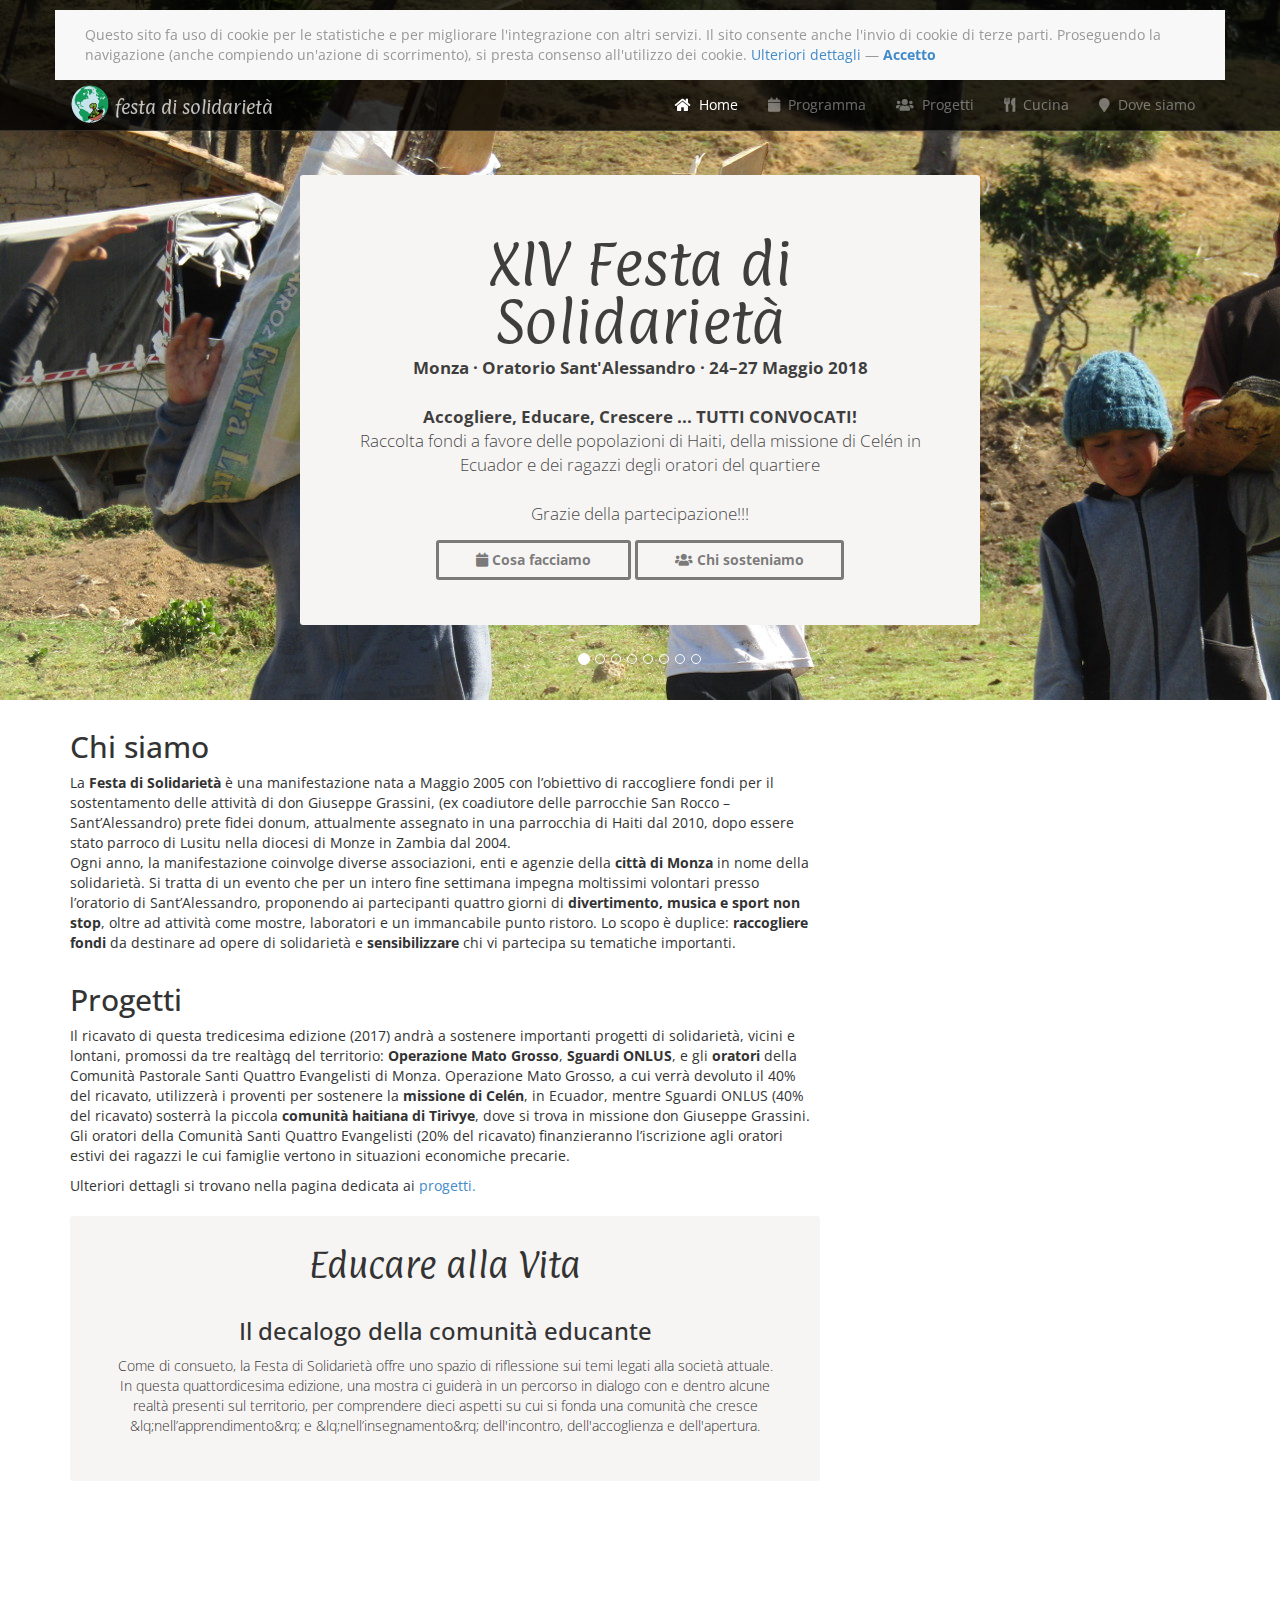
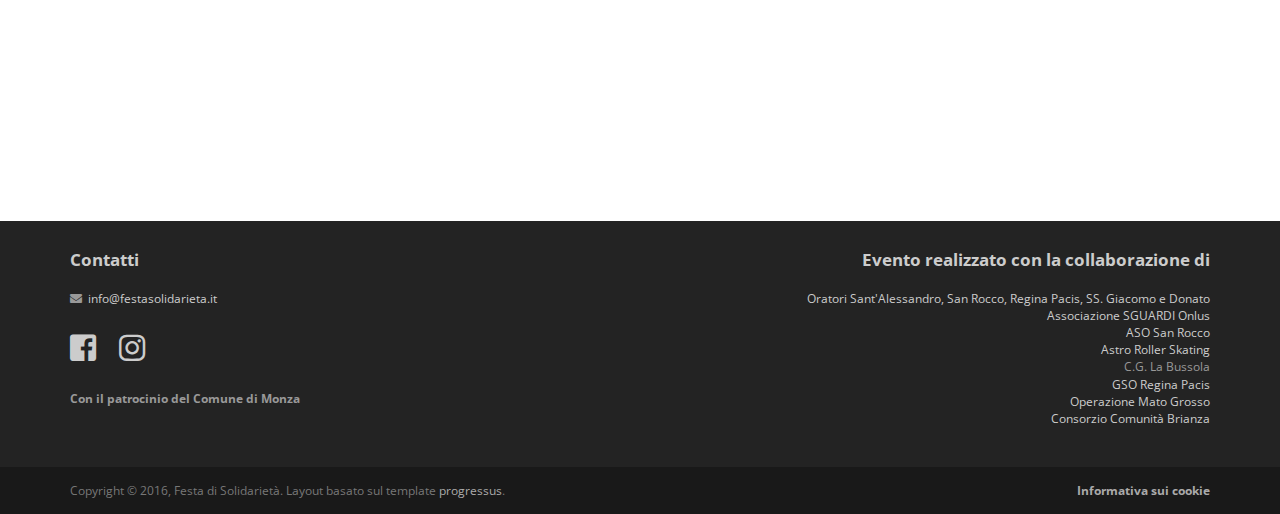
<file: index.html>
<!DOCTYPE html>
<html lang="it">
<head>
    <meta charset="utf-8">
    <meta name="viewport"    content="width=device-width, initial-scale=1.0">
    <meta name="description" content="Festa di Solidariet&agrave;">

    <title>Festa di Solidariet&agrave; &middot; Monza, 24-27 Maggio 2018</title>

    <link rel="shortcut icon" href="assets/images/gt_favicon.png">

    <link rel="stylesheet" href="assets/css/bootstrap.min.css">
    <link rel="stylesheet" href="assets/css/fontawesome-all.min.css">

    <!-- Custom styles for our template -->
    <link rel="stylesheet" href="assets/css/bootstrap-theme.css" media="screen" >
    <link rel="stylesheet" href="assets/css/main.css">

    <!-- HTML5 shim and Respond.js IE8 support of HTML5 elements and media queries -->
    <!--[if lt IE 9]>
    <script src="assets/js/html5shiv.js"></script>
    <script src="assets/js/respond.min.js"></script>
    <![endif]-->
    
</head>

<body class="home">

    
	<div id="fb-root"></div>


    <!-- Fixed navbar -->
    <div class="navbar navbar-inverse navbar-fixed-top headroom	" >
        <div class="container navbar-default">
            <div id="cookieBanner" style="display:none;">
                <p class="navbar-text">
                Questo sito fa uso di cookie per le statistiche e per migliorare l'integrazione
                con altri servizi. Il sito consente anche l'invio di cookie di terze parti.
                Proseguendo la navigazione (anche compiendo un'azione di scorrimento), si presta consenso all'utilizzo dei cookie.
                <a class="noconsent" href="cookies.html">Ulteriori dettagli</a> &mdash;
                <b><a class="allowConsent" href="#">Accetto</a></b></p>
            </div>
        </div>
        <div class="container">
            <div class="navbar-header">
                <!-- Button for smallest screens -->
                <button type="button" class="navbar-toggle" data-toggle="collapse" data-target=".navbar-collapse"><span class="icon-bar"></span> <span class="icon-bar"></span> <span class="icon-bar"></span> </button>
                <a class="navbar-brand " href="index.html">
                    <img src="assets/images/logo.png" alt="Festa di Solidariet&agrave;">
                    <span>festa di solidariet&agrave;</span>
                </a>
            </div>
            <div class="navbar-collapse collapse">
                <ul class="nav navbar-nav pull-right">
                    
                    <li  class="active" ><a href="index.html"><i class="fa fa-home"></i>&nbsp;&nbsp;Home</a></li>
                    
                    <li ><a href="programma.html"><i class="fa fa-calendar"></i>&nbsp;&nbsp;Programma</a></li>
                    
                    <li ><a href="progetti.html"><i class="fa fa-users"></i>&nbsp;&nbsp;Progetti</a></li>
                    
                    <li ><a href="menu.html"><i class="fa fa-utensils"></i>&nbsp;&nbsp;Cucina</a></li>
                    
                    <li ><a href="dovesiamo.html"><i class="fa fa-map-marker"></i>&nbsp;&nbsp;Dove siamo</a></li>
                    
                </ul>
            </div><!--/.nav-collapse -->
        </div>
    </div> 
    <!-- /.navbar -->

    
<div id="head-carousel" class="carousel slide" data-ride="carousel" data-interval="7000">
    <!-- Indicators -->
    <ol class="carousel-indicators">
        <li data-target="#head-carousel" data-slide-to="0" class="active"></li>
        <li data-target="#head-carousel" data-slide-to="1"></li>
        <li data-target="#head-carousel" data-slide-to="2"></li>
        <li data-target="#head-carousel" data-slide-to="3"></li>
        <li data-target="#head-carousel" data-slide-to="4"></li>
        <li data-target="#head-carousel" data-slide-to="5"></li>
        <li data-target="#head-carousel" data-slide-to="6"></li>
        <li data-target="#head-carousel" data-slide-to="7"></li>
    </ol>

    <div class="carousel-inner" role="listbox">
        <div class="active item one"></div>
        <div class="item two"></div>
        <div class="item three"></div>
        <div class="item four"></div>
        <div class="item five"></div>
        <div class="item six"></div>
        <div class="item seven"></div>
        <div class="item eight"></div>
    </div>
</div>

<script>
    TargetDate = "05/24/2018 9:00 PM GMT";
    CountActive = true;
    CountStepper = -1;
    DisplayFormat = "Iniziamo tra %D giorni, %H Ore, %M Minuti e %S Secondi!";
    FinishMessage = "Grazie della partecipazione!!!";
</script>

<header id="head">
    <div class="container">
        <div class="row jumbotron">
            <h1 class="lead">XIV Festa di Solidariet&agrave;</h1>
            <p class="tagline">
                <strong>Monza &middot; Oratorio Sant'Alessandro &middot; 24&ndash;27 Maggio 2018</strong>
            </p>
            <p class="tagline">
                <strong>Accogliere, Educare, Crescere ... TUTTI CONVOCATI!</strong> <br/>
                Raccolta fondi a favore delle popolazioni di Haiti, 
                della missione di Cel&eacute;n in Ecuador e dei ragazzi degli oratori del quartiere
            </p>
            <p><span id="countdown" class="timer"></span></p>
            <script language="JavaScript" src="assets/js/countdown.js"></script>
            <p>
                <a class="btn btn-default" href="programma.html"><i class="fa fa-calendar"></i>&nbsp;Cosa facciamo</a>
                <a class="btn btn-default" href="progetti.html"><i class="fa fa-users"></i>&nbsp;Chi sosteniamo</a>
            </p>
        </div>
    </div>
</header>


    
<!-- Intro -->
<div class="container">
    <div class="row">
    <div class="col-md-8">
        <h2>Chi siamo</h2>
        <p>
La <strong>Festa di Solidariet&agrave;</strong> &egrave; una manifestazione
nata a Maggio 2005 con l’obiettivo di raccogliere fondi per il sostentamento
delle attività di don Giuseppe Grassini, (ex coadiutore delle parrocchie San
Rocco – Sant’Alessandro) prete fidei donum, attualmente assegnato in una
parrocchia di Haiti dal 2010, dopo essere stato parroco di Lusitu nella diocesi
di Monze in Zambia dal 2004. <br>
Ogni anno, la manifestazione coinvolge diverse associazioni, enti e agenzie
della <strong>città di Monza</strong> in nome della solidariet&agrave;.
Si tratta di un evento che per un intero fine settimana impegna moltissimi
volontari presso l’oratorio di Sant’Alessandro, proponendo ai partecipanti
quattro giorni di <strong>divertimento, musica e sport non stop</strong>, oltre
ad attivit&agrave; come mostre, laboratori e un immancabile punto ristoro.
Lo scopo &egrave; duplice: <strong>raccogliere fondi</strong> da destinare ad
opere di solidariet&agrave; e <strong>sensibilizzare</strong> chi vi partecipa
su tematiche importanti.</p>

<h2>Progetti</h2>

<p>Il ricavato di questa tredicesima edizione (2017) andr&agrave; a sostenere
importanti progetti di solidarietà, vicini e lontani, promossi da tre
realt&agrave;gq del territorio: <strong>Operazione Mato Grosso</strong>,
<strong>Sguardi ONLUS</strong>, e gli <strong>oratori</strong> della
Comunit&agrave; Pastorale Santi Quattro Evangelisti di Monza. Operazione Mato
Grosso, a cui verrà devoluto il 40% del ricavato, utilizzer&agrave; i proventi
per sostenere la <strong>missione di Cel&eacute;n</strong>, in Ecuador, mentre Sguardi ONLUS (40% del
ricavato) sosterr&agrave; la piccola <strong>comunità haitiana di Tirivye</strong>, dove
si trova in missione don Giuseppe Grassini. Gli oratori della
Comunità Santi Quattro Evangelisti (20% del ricavato) finanzieranno
l’iscrizione agli oratori estivi dei ragazzi le cui famiglie vertono in
situazioni economiche precarie.</p>
<p>Ulteriori dettagli si trovano nella pagina dedicata ai <a href="progetti.html">progetti.</a>

<div class="jumbotron text-center top-margin">
    <h2 class="title-font" style="margin-top:0">Educare alla Vita</h2>
    <h3>Il decalogo della comunità educante</h3>

<p> Come di consueto, la Festa di Solidariet&agrave; offre uno spazio di
riflessione sui temi legati alla societ&agrave; attuale. In questa quattordicesima
edizione, una mostra ci guider&agrave; in un percorso in dialogo con e dentro
alcune realtà presenti sul territorio,
per comprendere dieci aspetti su cui si fonda una comunità che cresce &lq;nell’apprendimento&rq; e &lq;nell’insegnamento&rq; dell'incontro, dell'accoglienza e dell'apertura. </p>
</div>

</div>

<div class="col-md-4">
    <div class="fb-page" data-href="https://www.facebook.com/festasolidarieta" data-width="350" data-height="650" data-hide-cover="true" data-show-facepile="false" data-show-posts="true"><div class="fb-xfbml-parse-ignore"></div></div>
</div>
</div>
</div>

<section class="container-full text-center top-space">
    <div id="map"></div>
</section>


    <footer id="footer">
        <div class="footer1">
            <div class="container">
                <div class="row">
                    <div class="col-sm-4 widget">
                        <h3 class="widget-title">Contatti</h3>
                        <p class="widget-body">
                        <ul style="list-style-type: none;padding: 0">
                            <!--<li><i class="fa fa-phone"></i>&nbsp;&nbsp;+39 377 2594264</li>-->
                            <li><i class="fa fa-envelope"></i>&nbsp;&nbsp;<a href="mailto:info@festasolidarieta.it">info@festasolidarieta.it</a></li>
                        </ul>
                        </p>
                        <div class="follow-me-icons">
                            <a href="https://www.facebook.com/festasolidarieta"><i class="fab fa-facebook-square fa-2"></i></a>
                            <a href="https://instagram.com/festasolidarieta"><i class="fab fa-instagram fa-2 last"></i></a>
                        </div>
                        <p><strong>Con il patrocinio del Comune di Monza</strong></p>
                    </div>

                    <div class="col-sm-8 widget text-right">
                        <h3 class="widget-title">Evento realizzato con la collaborazione di</h3>
                            <p class="widget-body">
                            <ul style="list-style-type: none;padding: 0">
                                <li> <a href="http://www.parrocchieinsieme.org">Oratori Sant'Alessandro, San Rocco, Regina Pacis, SS. Giacomo e Donato</a></li>
                                <li><a href="http://www.sguardionlus.it">Associazione SGUARDI Onlus</a></li>
                                <li><a href="http://www.asosanrocco.it">ASO San Rocco</a></li>
                                <li><a href="http://www.astroskating.it">Astro Roller Skating</a></li>
                                <li>C.G. La Bussola</li>
                                <li><a href="http://www.gsoreginapacis.it">GSO Regina Pacis</a></li>
                                <li><a href="http://www.operazionematogrosso.it">Operazione Mato Grosso</a></li>
                                <li><a href="http://www.comunitamonzabrianza.it">Consorzio Comunit&agrave; Brianza</a></li>
                            </p>
                    </div>
                </div> <!-- /row of widgets -->
            </div>
        </div>

        <div class="footer2">
            <div class="container">
                <div class="row">
                    <div class="col-md-8 widget">
                        <div class="widget-body">
                            Copyright &copy; 2016, Festa di Solidariet&agrave;.
                            Layout basato sul template <a href="https://github.com/pozh/Progressus/" rel="designer">progressus</a>.
                        </div>
                    </div>
                    <div class="col-md-4 widget">
                        <div class="widget-body text-right">
                            <b><a class="noconsent" href="cookies.html">Informativa sui cookie</a></b>
                        </div>
                    </div>
                </div>
            </div>
        </div>

    </footer>

    <script src="assets/js/jquery.min.js"></script>
    <script src="assets/js/cookieconsent.js"></script>
    <script src="assets/js/bootstrap.min.js"></script>
    <script src="assets/js/headroom.min.js"></script>
    <script src="assets/js/jQuery.headroom.min.js"></script>
    <script src="assets/js/template.js"></script>

    <script src="assets/js/google-map.js"></script>
    
</body>
</html>
</file>
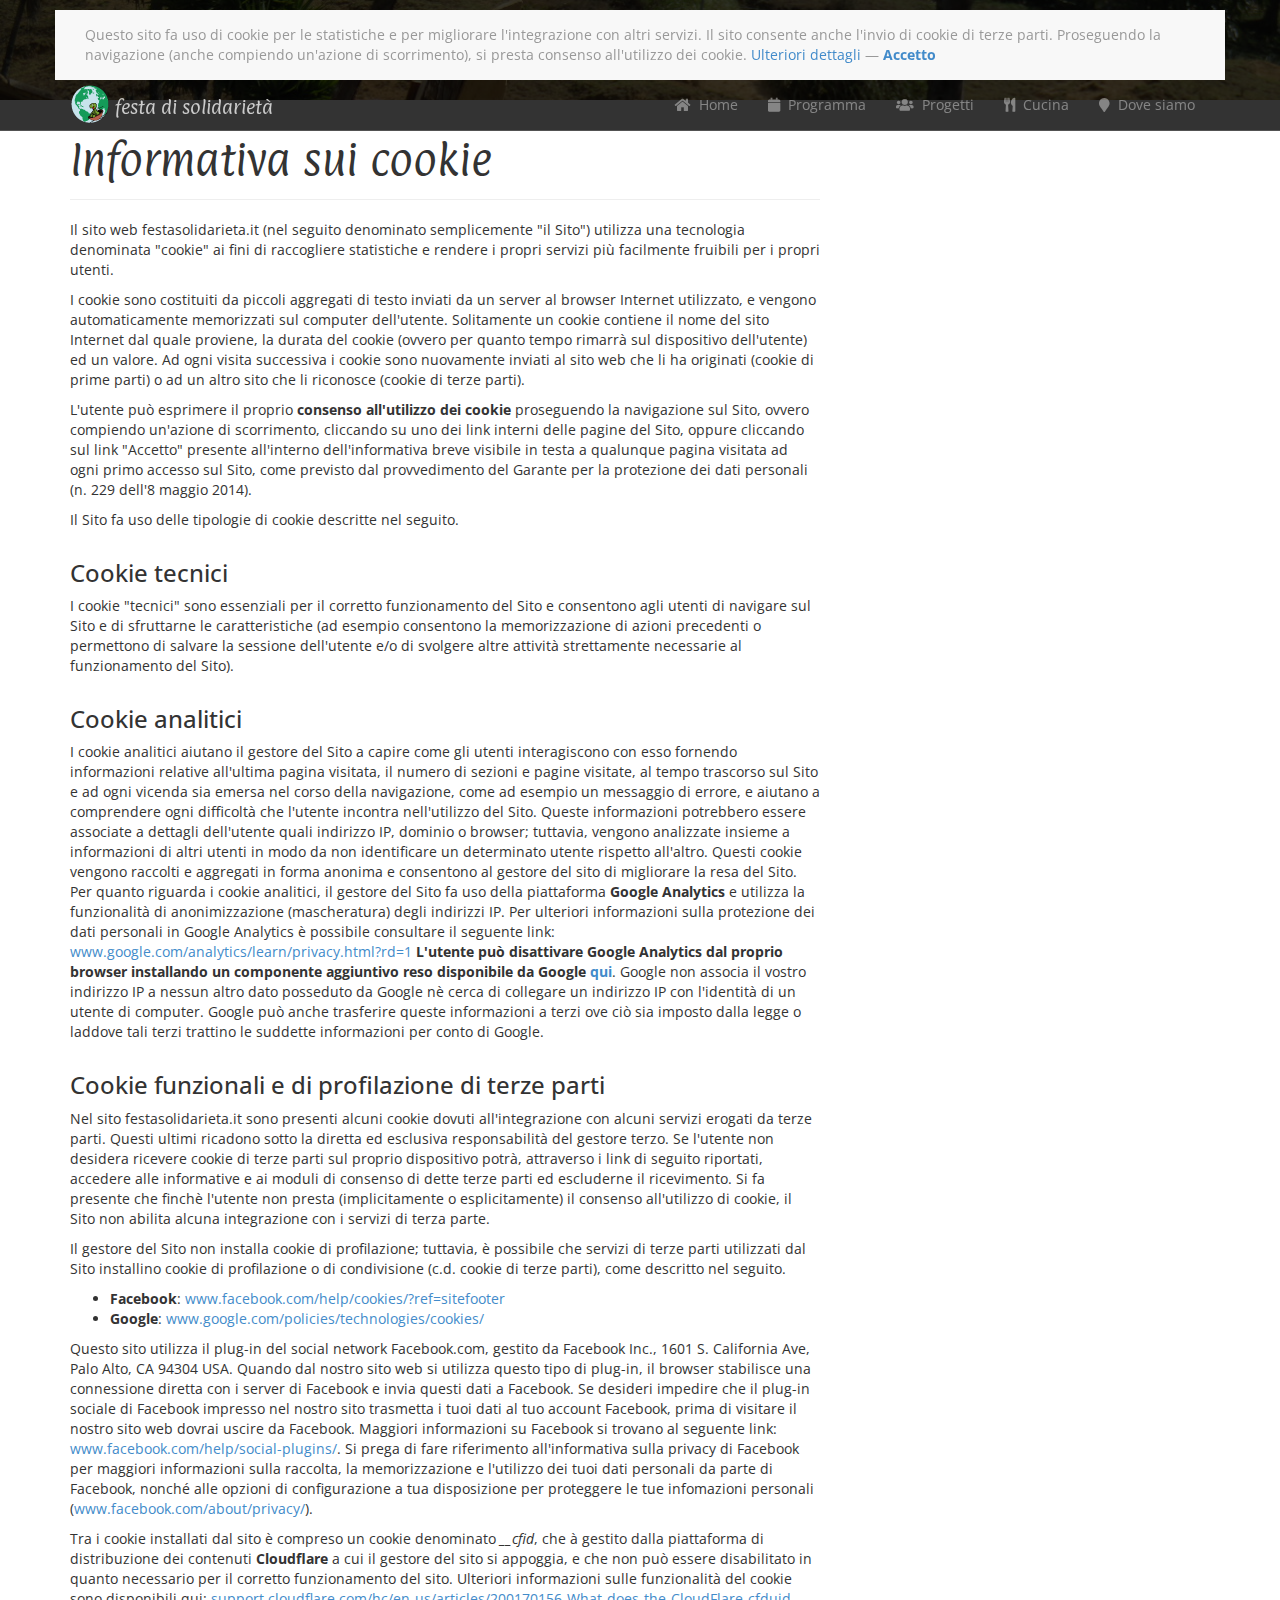
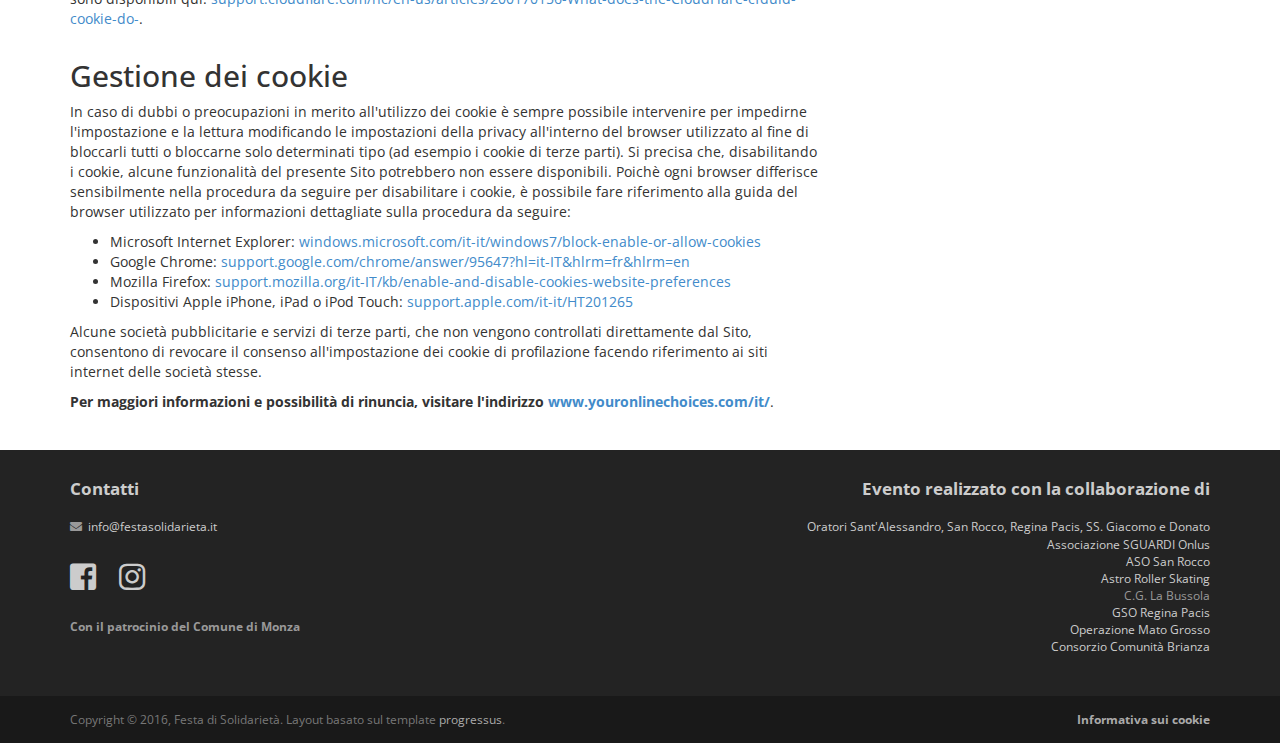
<file: cookies.html>
<!DOCTYPE html>
<html lang="it">
<head>
    <meta charset="utf-8">
    <meta name="viewport"    content="width=device-width, initial-scale=1.0">
    <meta name="description" content="Festa di Solidariet&agrave;">

    <title>Festa di Solidariet&agrave; &middot; Cookie Policy</title>

    <link rel="shortcut icon" href="assets/images/gt_favicon.png">

    <link rel="stylesheet" href="assets/css/bootstrap.min.css">
    <link rel="stylesheet" href="assets/css/fontawesome-all.min.css">

    <!-- Custom styles for our template -->
    <link rel="stylesheet" href="assets/css/bootstrap-theme.css" media="screen" >
    <link rel="stylesheet" href="assets/css/main.css">

    <!-- HTML5 shim and Respond.js IE8 support of HTML5 elements and media queries -->
    <!--[if lt IE 9]>
    <script src="assets/js/html5shiv.js"></script>
    <script src="assets/js/respond.min.js"></script>
    <![endif]-->
    
</head>

<body class="home">

    

    <!-- Fixed navbar -->
    <div class="navbar navbar-inverse navbar-fixed-top headroom	" >
        <div class="container navbar-default">
            <div id="cookieBanner" style="display:none;">
                <p class="navbar-text">
                Questo sito fa uso di cookie per le statistiche e per migliorare l'integrazione
                con altri servizi. Il sito consente anche l'invio di cookie di terze parti.
                Proseguendo la navigazione (anche compiendo un'azione di scorrimento), si presta consenso all'utilizzo dei cookie.
                <a class="noconsent" href="cookies.html">Ulteriori dettagli</a> &mdash;
                <b><a class="allowConsent" href="#">Accetto</a></b></p>
            </div>
        </div>
        <div class="container">
            <div class="navbar-header">
                <!-- Button for smallest screens -->
                <button type="button" class="navbar-toggle" data-toggle="collapse" data-target=".navbar-collapse"><span class="icon-bar"></span> <span class="icon-bar"></span> <span class="icon-bar"></span> </button>
                <a class="navbar-brand " href="index.html">
                    <img src="assets/images/logo.png" alt="Festa di Solidariet&agrave;">
                    <span>festa di solidariet&agrave;</span>
                </a>
            </div>
            <div class="navbar-collapse collapse">
                <ul class="nav navbar-nav pull-right">
                    
                    <li ><a href="index.html"><i class="fa fa-home"></i>&nbsp;&nbsp;Home</a></li>
                    
                    <li ><a href="programma.html"><i class="fa fa-calendar"></i>&nbsp;&nbsp;Programma</a></li>
                    
                    <li ><a href="progetti.html"><i class="fa fa-users"></i>&nbsp;&nbsp;Progetti</a></li>
                    
                    <li ><a href="menu.html"><i class="fa fa-utensils"></i>&nbsp;&nbsp;Cucina</a></li>
                    
                    <li ><a href="dovesiamo.html"><i class="fa fa-map-marker"></i>&nbsp;&nbsp;Dove siamo</a></li>
                    
                </ul>
            </div><!--/.nav-collapse -->
        </div>
    </div> 
    <!-- /.navbar -->

    
    <header id="head" class="secondary"></header>
    

    
    <div class="container bottom-space">
        <div class="row">
            <!-- Article main content -->
            <article class="col-md-8 maincontent">
                <header class="page-header">
                    <h1 class="page-title">Informativa sui cookie</h1>
                </header>
                
<p>Il sito web festasolidarieta.it (nel seguito denominato semplicemente "il Sito") utilizza una tecnologia denominata "cookie" ai fini di raccogliere statistiche e rendere i propri servizi pi&ugrave; facilmente fruibili per i propri utenti.</p>

<p>I cookie sono costituiti da piccoli aggregati di testo inviati da un server al browser Internet utilizzato, e vengono automaticamente memorizzati sul computer dell'utente. Solitamente un cookie contiene il nome del sito Internet dal quale proviene, la durata del cookie (ovvero per quanto tempo rimarrà sul dispositivo dell'utente) ed un valore. Ad ogni visita successiva i cookie sono nuovamente inviati al sito web che li ha originati (cookie di prime parti) o ad un altro sito che li riconosce (cookie di terze parti).</p>

<p>L'utente pu&ograve; esprimere il proprio <b>consenso all'utilizzo dei cookie</b> proseguendo la navigazione sul Sito, ovvero compiendo un'azione di scorrimento, cliccando su uno dei link interni delle pagine del Sito, oppure cliccando sul link "Accetto" presente all'interno dell'informativa breve visibile in testa a qualunque pagina visitata ad ogni primo accesso sul Sito, come previsto dal provvedimento del Garante per la protezione dei dati personali (n. 229 dell'8 maggio 2014).</p>

Il Sito fa uso delle tipologie di cookie descritte nel seguito.

<h3>Cookie tecnici</h3>
<p>I cookie "tecnici" sono essenziali per il corretto funzionamento del Sito e consentono agli utenti di navigare sul Sito e di sfruttarne le caratteristiche (ad esempio consentono la memorizzazione di azioni precedenti o permettono di salvare la sessione dell'utente e/o di svolgere altre attività strettamente necessarie al funzionamento del Sito).</p>

<h3>Cookie analitici</h3>

<p>I cookie analitici aiutano il gestore del Sito a capire come gli utenti interagiscono con esso fornendo informazioni relative all'ultima pagina visitata, il numero di sezioni e pagine visitate, al tempo trascorso sul Sito e ad ogni vicenda sia emersa nel corso della navigazione, come ad esempio un messaggio di errore, e aiutano a comprendere ogni difficoltà che l'utente incontra nell'utilizzo del Sito. Queste informazioni potrebbero essere associate a dettagli dell'utente quali indirizzo IP, dominio o browser; tuttavia, vengono analizzate insieme a informazioni di altri utenti in modo da non identificare un determinato utente rispetto all'altro. Questi cookie vengono raccolti e aggregati in forma anonima e consentono al gestore del sito di migliorare la resa del Sito.
Per quanto riguarda i cookie analitici, il gestore del Sito fa uso della piattaforma <b>Google Analytics</b> e utilizza la funzionalit&agrave; di anonimizzazione (mascheratura) degli indirizzi IP. Per ulteriori informazioni sulla protezione dei dati personali in Google Analytics &egrave; possibile consultare il seguente link: <a href="https://www.google.com/analytics/learn/privacy.html?rd=1">www.google.com/analytics/learn/privacy.html?rd=1</a> <b>L'utente pu&ograve; disattivare Google Analytics dal proprio browser installando un componente aggiuntivo reso disponibile da Google <a href="https://tools.google.com/dlpage/gaoptout?hl=it">qui</a></b>. Google non associa il vostro indirizzo IP a nessun altro dato posseduto da Google nè cerca di collegare un indirizzo IP con l'identità di un utente di computer. Google può anche trasferire queste informazioni a terzi ove ciò sia imposto dalla legge o laddove tali terzi trattino le suddette informazioni per conto di Google.</p>

<h3>Cookie funzionali e di profilazione di terze parti</h3>

<p>Nel sito festasolidarieta.it sono presenti alcuni cookie dovuti all'integrazione con alcuni servizi erogati da terze parti. Questi ultimi ricadono sotto la diretta ed esclusiva responsabilità del gestore terzo. Se l'utente non desidera ricevere cookie di terze parti sul proprio dispositivo potrà, attraverso i link di seguito riportati, accedere alle informative e ai moduli di consenso di dette terze parti ed escluderne il ricevimento. Si fa presente che finch&egrave; l'utente non presta (implicitamente o esplicitamente) il consenso all'utilizzo di cookie, il Sito non abilita alcuna integrazione con i servizi di terza parte.</p>

<p>Il gestore del Sito non installa cookie di profilazione; tuttavia, &egrave; possibile che servizi di terze parti utilizzati dal Sito installino cookie di profilazione o di condivisione (c.d. cookie di terze parti), come descritto nel seguito.</p>

<ul>
  <li><b>Facebook</b>: <a href="https://www.facebook.com/help/cookies/?ref=sitefooter">www.facebook.com/help/cookies/?ref=sitefooter</a></li>
  <li><b>Google</b>: <a href="https://www.google.com/policies/technologies/cookies/">www.google.com/policies/technologies/cookies/</a></li>
</ul>

<p>Questo sito utilizza il plug-in del social network Facebook.com, gestito da Facebook Inc., 1601 S. California Ave, Palo Alto, CA 94304 USA. Quando dal nostro sito web si utilizza questo tipo di plug-in, il browser stabilisce una connessione diretta con i server di Facebook e invia questi dati a Facebook. Se desideri impedire che il plug-in sociale di Facebook impresso nel nostro sito trasmetta i tuoi dati al tuo account Facebook, prima di visitare il nostro sito web dovrai uscire da Facebook. Maggiori informazioni su Facebook si trovano al seguente link: <a href="https://www.facebook.com/help/social-plugins/">www.facebook.com/help/social-plugins/</a>. Si prega di fare riferimento all'informativa sulla privacy di Facebook per maggiori informazioni sulla raccolta, la memorizzazione e l'utilizzo dei tuoi dati personali da parte di Facebook, nonché alle opzioni di configurazione a tua disposizione per proteggere le tue infomazioni personali (<a href="https://www.facebook.com/about/privacy/">www.facebook.com/about/privacy/</a>).</p>

<p>Tra i cookie installati dal sito &egrave; compreso un cookie denominato <i>__cfid</i>, che &agrave; gestito dalla piattaforma di distribuzione dei contenuti <b>Cloudflare</b> a cui il gestore del sito si appoggia, e che non pu&ograve; essere disabilitato in quanto necessario per il corretto funzionamento del sito. Ulteriori informazioni sulle funzionalit&agrave; del cookie sono disponibili qui: <a href="https://support.cloudflare.com/hc/en-us/articles/200170156-What-does-the-CloudFlare-cfduid-cookie-do-">support.cloudflare.com/hc/en-us/articles/200170156-What-does-the-CloudFlare-cfduid-cookie-do-</a>.</p>

<h2>Gestione dei cookie</h2>

<p>In caso di dubbi o preocupazioni in merito all'utilizzo dei cookie &egrave; sempre possibile intervenire per impedirne l'impostazione e la lettura modificando le impostazioni della privacy all'interno del browser utilizzato al fine di bloccarli tutti o bloccarne solo determinati tipo (ad esempio i cookie di terze parti). Si precisa che, disabilitando i cookie, alcune funzionalit&agrave; del presente Sito potrebbero non essere disponibili. Poich&egrave; ogni browser differisce sensibilmente nella procedura da seguire per disabilitare i cookie, &egrave; possibile fare riferimento alla guida del browser utilizzato per informazioni dettagliate sulla procedura da seguire:</p>
<ul>
<li>Microsoft Internet Explorer: <a href="http://windows.microsoft.com/it-it/windows7/block-enable-or-allow-cookies">windows.microsoft.com/it-it/windows7/block-enable-or-allow-cookies</a></li>
<li>Google Chrome: <a href="https://support.google.com/chrome/answer/95647?hl=it-IT&hlrm=fr&hlrm=en">support.google.com/chrome/answer/95647?hl=it-IT&hlrm=fr&hlrm=en</a></li>
<li>Mozilla Firefox: <a href="https://support.mozilla.org/it-IT/kb/enable-and-disable-cookies-website-preferences">support.mozilla.org/it-IT/kb/enable-and-disable-cookies-website-preferences</a></li>
<li>Dispositivi Apple iPhone, iPad o iPod Touch: <a href="https://support.apple.com/it-it/HT201265">support.apple.com/it-it/HT201265</a></li>
</ul>

<p>Alcune società pubblicitarie e servizi di terze parti, che non vengono controllati direttamente dal Sito, consentono di revocare il consenso all'impostazione dei cookie di profilazione facendo riferimento ai siti internet delle societ&agrave; stesse.</p>
<p><b>Per maggiori informazioni e possibilit&agrave; di rinuncia, visitare l'indirizzo <a href="http://www.youronlinechoices.com/it/">www.youronlinechoices.com/it/</a></b>.</p>



            </article>
            <!-- /Article -->

            <!-- Sidebar -->
            <aside class="col-md-4 sidebar sidebar-right">
                <div class="widget">
                    
                </div>
            </aside>
            <!-- /Sidebar -->

        </div>
    </div>	<!-- /container -->

    

    <footer id="footer">
        <div class="footer1">
            <div class="container">
                <div class="row">
                    <div class="col-sm-4 widget">
                        <h3 class="widget-title">Contatti</h3>
                        <p class="widget-body">
                        <ul style="list-style-type: none;padding: 0">
                            <!--<li><i class="fa fa-phone"></i>&nbsp;&nbsp;+39 377 2594264</li>-->
                            <li><i class="fa fa-envelope"></i>&nbsp;&nbsp;<a href="mailto:info@festasolidarieta.it">info@festasolidarieta.it</a></li>
                        </ul>
                        </p>
                        <div class="follow-me-icons">
                            <a href="https://www.facebook.com/festasolidarieta"><i class="fab fa-facebook-square fa-2"></i></a>
                            <a href="https://instagram.com/festasolidarieta"><i class="fab fa-instagram fa-2 last"></i></a>
                        </div>
                        <p><strong>Con il patrocinio del Comune di Monza</strong></p>
                    </div>

                    <div class="col-sm-8 widget text-right">
                        <h3 class="widget-title">Evento realizzato con la collaborazione di</h3>
                            <p class="widget-body">
                            <ul style="list-style-type: none;padding: 0">
                                <li> <a href="http://www.parrocchieinsieme.org">Oratori Sant'Alessandro, San Rocco, Regina Pacis, SS. Giacomo e Donato</a></li>
                                <li><a href="http://www.sguardionlus.it">Associazione SGUARDI Onlus</a></li>
                                <li><a href="http://www.asosanrocco.it">ASO San Rocco</a></li>
                                <li><a href="http://www.astroskating.it">Astro Roller Skating</a></li>
                                <li>C.G. La Bussola</li>
                                <li><a href="http://www.gsoreginapacis.it">GSO Regina Pacis</a></li>
                                <li><a href="http://www.operazionematogrosso.it">Operazione Mato Grosso</a></li>
                                <li><a href="http://www.comunitamonzabrianza.it">Consorzio Comunit&agrave; Brianza</a></li>
                            </p>
                    </div>
                </div> <!-- /row of widgets -->
            </div>
        </div>

        <div class="footer2">
            <div class="container">
                <div class="row">
                    <div class="col-md-8 widget">
                        <div class="widget-body">
                            Copyright &copy; 2016, Festa di Solidariet&agrave;.
                            Layout basato sul template <a href="https://github.com/pozh/Progressus/" rel="designer">progressus</a>.
                        </div>
                    </div>
                    <div class="col-md-4 widget">
                        <div class="widget-body text-right">
                            <b><a class="noconsent" href="cookies.html">Informativa sui cookie</a></b>
                        </div>
                    </div>
                </div>
            </div>
        </div>

    </footer>

    <script src="assets/js/jquery.min.js"></script>
    <script src="assets/js/cookieconsent.js"></script>
    <script src="assets/js/bootstrap.min.js"></script>
    <script src="assets/js/headroom.min.js"></script>
    <script src="assets/js/jQuery.headroom.min.js"></script>
    <script src="assets/js/template.js"></script>

    <script src="assets/js/google-map.js"></script>
    
</body>
</html>
</file>
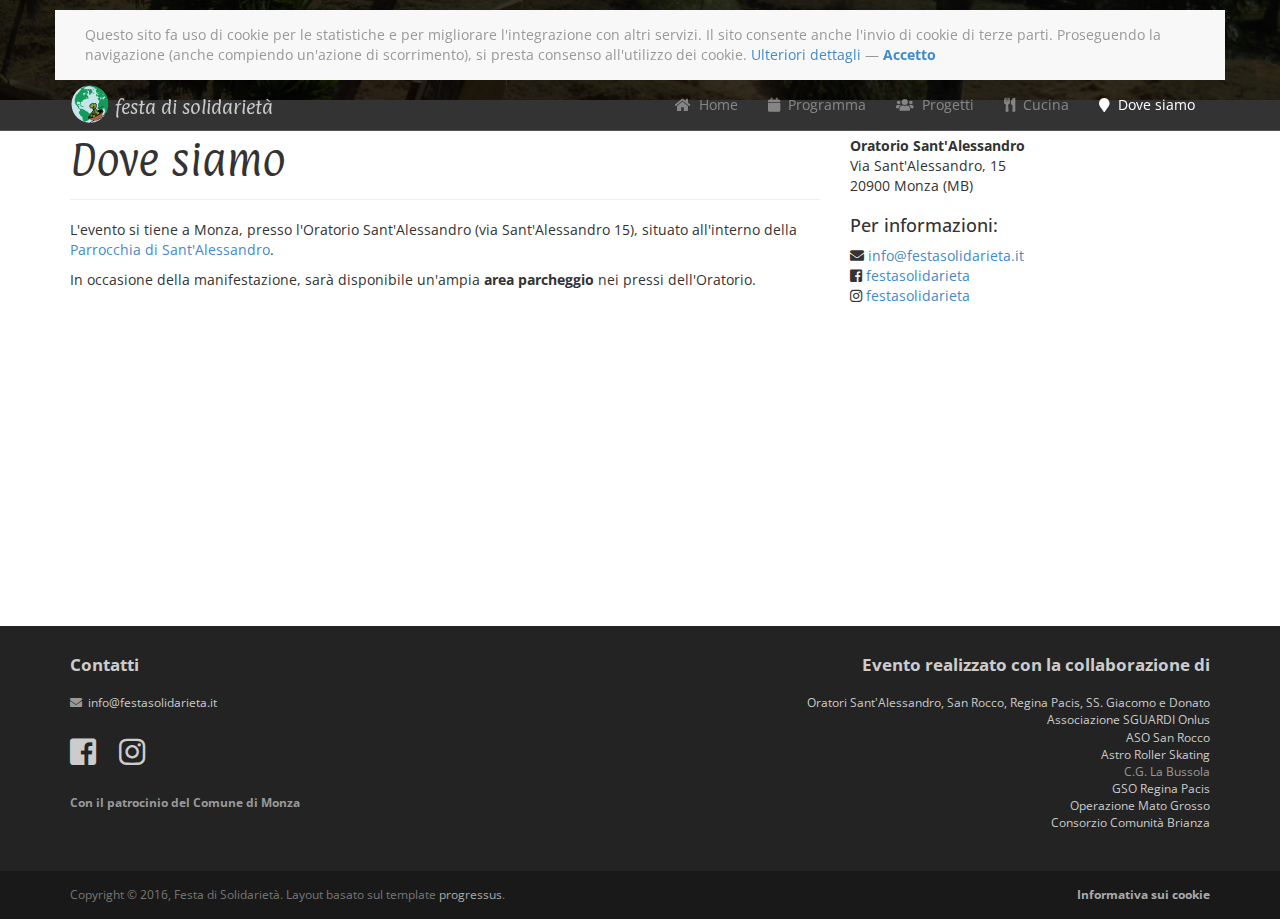
<file: dovesiamo.html>
<!DOCTYPE html>
<html lang="it">
<head>
    <meta charset="utf-8">
    <meta name="viewport"    content="width=device-width, initial-scale=1.0">
    <meta name="description" content="Festa di Solidariet&agrave;">

    <title>Festa di Solidariet&agrave; &middot; Come raggiungerci</title>

    <link rel="shortcut icon" href="assets/images/gt_favicon.png">

    <link rel="stylesheet" href="assets/css/bootstrap.min.css">
    <link rel="stylesheet" href="assets/css/fontawesome-all.min.css">

    <!-- Custom styles for our template -->
    <link rel="stylesheet" href="assets/css/bootstrap-theme.css" media="screen" >
    <link rel="stylesheet" href="assets/css/main.css">

    <!-- HTML5 shim and Respond.js IE8 support of HTML5 elements and media queries -->
    <!--[if lt IE 9]>
    <script src="assets/js/html5shiv.js"></script>
    <script src="assets/js/respond.min.js"></script>
    <![endif]-->
    
</head>

<body class="home">

    

    <!-- Fixed navbar -->
    <div class="navbar navbar-inverse navbar-fixed-top headroom	" >
        <div class="container navbar-default">
            <div id="cookieBanner" style="display:none;">
                <p class="navbar-text">
                Questo sito fa uso di cookie per le statistiche e per migliorare l'integrazione
                con altri servizi. Il sito consente anche l'invio di cookie di terze parti.
                Proseguendo la navigazione (anche compiendo un'azione di scorrimento), si presta consenso all'utilizzo dei cookie.
                <a class="noconsent" href="cookies.html">Ulteriori dettagli</a> &mdash;
                <b><a class="allowConsent" href="#">Accetto</a></b></p>
            </div>
        </div>
        <div class="container">
            <div class="navbar-header">
                <!-- Button for smallest screens -->
                <button type="button" class="navbar-toggle" data-toggle="collapse" data-target=".navbar-collapse"><span class="icon-bar"></span> <span class="icon-bar"></span> <span class="icon-bar"></span> </button>
                <a class="navbar-brand " href="index.html">
                    <img src="assets/images/logo.png" alt="Festa di Solidariet&agrave;">
                    <span>festa di solidariet&agrave;</span>
                </a>
            </div>
            <div class="navbar-collapse collapse">
                <ul class="nav navbar-nav pull-right">
                    
                    <li ><a href="index.html"><i class="fa fa-home"></i>&nbsp;&nbsp;Home</a></li>
                    
                    <li ><a href="programma.html"><i class="fa fa-calendar"></i>&nbsp;&nbsp;Programma</a></li>
                    
                    <li ><a href="progetti.html"><i class="fa fa-users"></i>&nbsp;&nbsp;Progetti</a></li>
                    
                    <li ><a href="menu.html"><i class="fa fa-utensils"></i>&nbsp;&nbsp;Cucina</a></li>
                    
                    <li  class="active" ><a href="dovesiamo.html"><i class="fa fa-map-marker"></i>&nbsp;&nbsp;Dove siamo</a></li>
                    
                </ul>
            </div><!--/.nav-collapse -->
        </div>
    </div> 
    <!-- /.navbar -->

    
    <header id="head" class="secondary"></header>
    

    
    <div class="container bottom-space">
        <div class="row">
            <!-- Article main content -->
            <article class="col-md-8 maincontent">
                <header class="page-header">
                    <h1 class="page-title">Dove siamo</h1>
                </header>
                
<p>L'evento si tiene a Monza, presso l'Oratorio Sant'Alessandro (via Sant'Alessandro 15), situato all'interno della <a href="http://www.parrocchieinsieme.org/parrocchia-sant-alessandro-monza.html">Parrocchia di Sant'Alessandro</a>.</p>
<p>In occasione della manifestazione, sar&agrave; disponibile un'ampia <strong>area parcheggio</strong> nei pressi dell'Oratorio.</p>
<div id="map" style="margin-top:1em; margin-bottom: 1em;"></div>


            </article>
            <!-- /Article -->

            <!-- Sidebar -->
            <aside class="col-md-4 sidebar sidebar-right">
                <div class="widget">
                    
<div class="widget">
	<address>
		<strong>Oratorio Sant'Alessandro</strong><br>
		Via Sant'Alessandro, 15 <br>
		20900 Monza (MB)
	</address>
	<h4>Per informazioni:</h4>
	<address>
		<i class="fa fa-envelope"></i> <a href="mailto:info@festasolidarieta.it">info@festasolidarieta.it</a><br>
		<i class="fab fa-facebook-square"></i> <a target="_blank" href="https://facebook.com/festasolidarieta">festasolidarieta</a><br>
		<i class="fab fa-instagram"></i> <a target="_blank" href="https://instagram.com/festasolidarieta">festasolidarieta</a>
	</address>
</div>

                </div>
            </aside>
            <!-- /Sidebar -->

        </div>
    </div>	<!-- /container -->

    

    <footer id="footer">
        <div class="footer1">
            <div class="container">
                <div class="row">
                    <div class="col-sm-4 widget">
                        <h3 class="widget-title">Contatti</h3>
                        <p class="widget-body">
                        <ul style="list-style-type: none;padding: 0">
                            <!--<li><i class="fa fa-phone"></i>&nbsp;&nbsp;+39 377 2594264</li>-->
                            <li><i class="fa fa-envelope"></i>&nbsp;&nbsp;<a href="mailto:info@festasolidarieta.it">info@festasolidarieta.it</a></li>
                        </ul>
                        </p>
                        <div class="follow-me-icons">
                            <a href="https://www.facebook.com/festasolidarieta"><i class="fab fa-facebook-square fa-2"></i></a>
                            <a href="https://instagram.com/festasolidarieta"><i class="fab fa-instagram fa-2 last"></i></a>
                        </div>
                        <p><strong>Con il patrocinio del Comune di Monza</strong></p>
                    </div>

                    <div class="col-sm-8 widget text-right">
                        <h3 class="widget-title">Evento realizzato con la collaborazione di</h3>
                            <p class="widget-body">
                            <ul style="list-style-type: none;padding: 0">
                                <li> <a href="http://www.parrocchieinsieme.org">Oratori Sant'Alessandro, San Rocco, Regina Pacis, SS. Giacomo e Donato</a></li>
                                <li><a href="http://www.sguardionlus.it">Associazione SGUARDI Onlus</a></li>
                                <li><a href="http://www.asosanrocco.it">ASO San Rocco</a></li>
                                <li><a href="http://www.astroskating.it">Astro Roller Skating</a></li>
                                <li>C.G. La Bussola</li>
                                <li><a href="http://www.gsoreginapacis.it">GSO Regina Pacis</a></li>
                                <li><a href="http://www.operazionematogrosso.it">Operazione Mato Grosso</a></li>
                                <li><a href="http://www.comunitamonzabrianza.it">Consorzio Comunit&agrave; Brianza</a></li>
                            </p>
                    </div>
                </div> <!-- /row of widgets -->
            </div>
        </div>

        <div class="footer2">
            <div class="container">
                <div class="row">
                    <div class="col-md-8 widget">
                        <div class="widget-body">
                            Copyright &copy; 2016, Festa di Solidariet&agrave;.
                            Layout basato sul template <a href="https://github.com/pozh/Progressus/" rel="designer">progressus</a>.
                        </div>
                    </div>
                    <div class="col-md-4 widget">
                        <div class="widget-body text-right">
                            <b><a class="noconsent" href="cookies.html">Informativa sui cookie</a></b>
                        </div>
                    </div>
                </div>
            </div>
        </div>

    </footer>

    <script src="assets/js/jquery.min.js"></script>
    <script src="assets/js/cookieconsent.js"></script>
    <script src="assets/js/bootstrap.min.js"></script>
    <script src="assets/js/headroom.min.js"></script>
    <script src="assets/js/jQuery.headroom.min.js"></script>
    <script src="assets/js/template.js"></script>

    <script src="assets/js/google-map.js"></script>
    
</body>
</html>
</file>
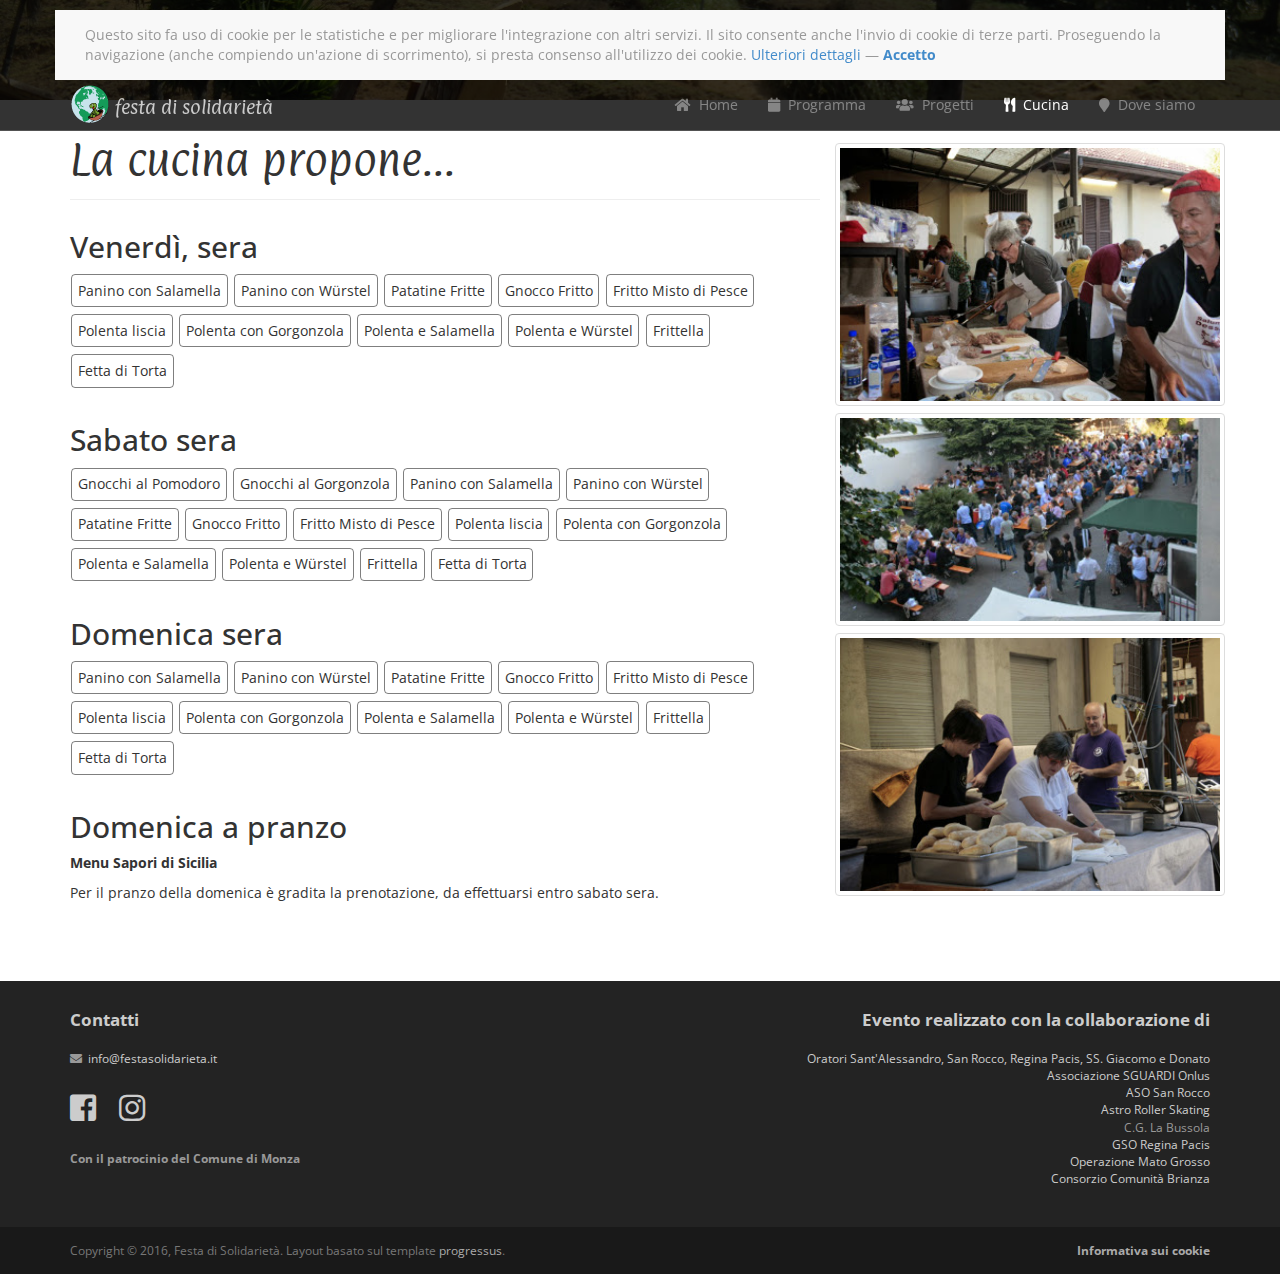
<file: menu.html>
<!DOCTYPE html>
<html lang="it">
<head>
    <meta charset="utf-8">
    <meta name="viewport"    content="width=device-width, initial-scale=1.0">
    <meta name="description" content="Festa di Solidariet&agrave;">

    <title>Festa di Solidariet&agrave; &middot; La cucina propone...</title>

    <link rel="shortcut icon" href="assets/images/gt_favicon.png">

    <link rel="stylesheet" href="assets/css/bootstrap.min.css">
    <link rel="stylesheet" href="assets/css/fontawesome-all.min.css">

    <!-- Custom styles for our template -->
    <link rel="stylesheet" href="assets/css/bootstrap-theme.css" media="screen" >
    <link rel="stylesheet" href="assets/css/main.css">

    <!-- HTML5 shim and Respond.js IE8 support of HTML5 elements and media queries -->
    <!--[if lt IE 9]>
    <script src="assets/js/html5shiv.js"></script>
    <script src="assets/js/respond.min.js"></script>
    <![endif]-->
    
</head>

<body class="home">

    

    <!-- Fixed navbar -->
    <div class="navbar navbar-inverse navbar-fixed-top headroom	" >
        <div class="container navbar-default">
            <div id="cookieBanner" style="display:none;">
                <p class="navbar-text">
                Questo sito fa uso di cookie per le statistiche e per migliorare l'integrazione
                con altri servizi. Il sito consente anche l'invio di cookie di terze parti.
                Proseguendo la navigazione (anche compiendo un'azione di scorrimento), si presta consenso all'utilizzo dei cookie.
                <a class="noconsent" href="cookies.html">Ulteriori dettagli</a> &mdash;
                <b><a class="allowConsent" href="#">Accetto</a></b></p>
            </div>
        </div>
        <div class="container">
            <div class="navbar-header">
                <!-- Button for smallest screens -->
                <button type="button" class="navbar-toggle" data-toggle="collapse" data-target=".navbar-collapse"><span class="icon-bar"></span> <span class="icon-bar"></span> <span class="icon-bar"></span> </button>
                <a class="navbar-brand " href="index.html">
                    <img src="assets/images/logo.png" alt="Festa di Solidariet&agrave;">
                    <span>festa di solidariet&agrave;</span>
                </a>
            </div>
            <div class="navbar-collapse collapse">
                <ul class="nav navbar-nav pull-right">
                    
                    <li ><a href="index.html"><i class="fa fa-home"></i>&nbsp;&nbsp;Home</a></li>
                    
                    <li ><a href="programma.html"><i class="fa fa-calendar"></i>&nbsp;&nbsp;Programma</a></li>
                    
                    <li ><a href="progetti.html"><i class="fa fa-users"></i>&nbsp;&nbsp;Progetti</a></li>
                    
                    <li  class="active" ><a href="menu.html"><i class="fa fa-utensils"></i>&nbsp;&nbsp;Cucina</a></li>
                    
                    <li ><a href="dovesiamo.html"><i class="fa fa-map-marker"></i>&nbsp;&nbsp;Dove siamo</a></li>
                    
                </ul>
            </div><!--/.nav-collapse -->
        </div>
    </div> 
    <!-- /.navbar -->

    
    <header id="head" class="secondary"></header>
    

    
    <div class="container bottom-space">
        <div class="row">
            <!-- Article main content -->
            <article class="col-md-8 maincontent">
                <header class="page-header">
                    <h1 class="page-title">La cucina propone...</h1>
                </header>
                

<h2>Venerd&igrave;, sera</h2>
<ul class="food-list">
<li>Panino con Salamella</li>
<li>Panino con W&uuml;rstel</li>
<li>Patatine Fritte</li>
<li>Gnocco Fritto</li>
<li>Fritto Misto di Pesce</li>
<li>Polenta liscia</li>
<li>Polenta con Gorgonzola</li>
<li>Polenta e Salamella</li>
<li>Polenta e W&uuml;rstel</li>
<li>Frittella</li>
<li>Fetta di Torta</li>

<h2>Sabato sera</h2>
<ul class="food-list">
<li>Gnocchi al Pomodoro</li>
<li>Gnocchi al Gorgonzola</li>
<li>Panino con Salamella</li>
<li>Panino con W&uuml;rstel</li>
<li>Patatine Fritte</li>
<li>Gnocco Fritto</li>
<li>Fritto Misto di Pesce</li>
<li>Polenta liscia</li>
<li>Polenta con Gorgonzola</li>
<li>Polenta e Salamella</li>
<li>Polenta e W&uuml;rstel</li>
<li>Frittella</li>
<li>Fetta di Torta</li>
</ul>

<h2>Domenica sera</h2>
<ul class="food-list">
<li>Panino con Salamella</li>
<li>Panino con W&uuml;rstel</li>
<li>Patatine Fritte</li>
<li>Gnocco Fritto</li>
<li>Fritto Misto di Pesce</li>
<li>Polenta liscia</li>
<li>Polenta con Gorgonzola</li>
<li>Polenta e Salamella</li>
<li>Polenta e W&uuml;rstel</li>
<li>Frittella</li>
<li>Fetta di Torta</li>
</ul>

<h2>Domenica a pranzo</h2>
<p><strong>Menu Sapori di Sicilia</strong></p>

<p>Per il pranzo della domenica &egrave; gradita la prenotazione, da effettuarsi entro sabato sera.</p>

            </article>
            <!-- /Article -->

            <!-- Sidebar -->
            <aside class="col-md-4 sidebar sidebar-right">
                <div class="widget">
                    
<div class="row widget">
	<img src="assets/images/cucina1.jpg" class="img-responsive img-thumbnail img-sidebar">
	<img src="assets/images/cucina2.jpg" class="img-responsive img-thumbnail img-sidebar">
	<img src="assets/images/cucina3.jpg" class="img-responsive img-thumbnail img-sidebar">
</div>

                </div>
            </aside>
            <!-- /Sidebar -->

        </div>
    </div>	<!-- /container -->

    

    <footer id="footer">
        <div class="footer1">
            <div class="container">
                <div class="row">
                    <div class="col-sm-4 widget">
                        <h3 class="widget-title">Contatti</h3>
                        <p class="widget-body">
                        <ul style="list-style-type: none;padding: 0">
                            <!--<li><i class="fa fa-phone"></i>&nbsp;&nbsp;+39 377 2594264</li>-->
                            <li><i class="fa fa-envelope"></i>&nbsp;&nbsp;<a href="mailto:info@festasolidarieta.it">info@festasolidarieta.it</a></li>
                        </ul>
                        </p>
                        <div class="follow-me-icons">
                            <a href="https://www.facebook.com/festasolidarieta"><i class="fab fa-facebook-square fa-2"></i></a>
                            <a href="https://instagram.com/festasolidarieta"><i class="fab fa-instagram fa-2 last"></i></a>
                        </div>
                        <p><strong>Con il patrocinio del Comune di Monza</strong></p>
                    </div>

                    <div class="col-sm-8 widget text-right">
                        <h3 class="widget-title">Evento realizzato con la collaborazione di</h3>
                            <p class="widget-body">
                            <ul style="list-style-type: none;padding: 0">
                                <li> <a href="http://www.parrocchieinsieme.org">Oratori Sant'Alessandro, San Rocco, Regina Pacis, SS. Giacomo e Donato</a></li>
                                <li><a href="http://www.sguardionlus.it">Associazione SGUARDI Onlus</a></li>
                                <li><a href="http://www.asosanrocco.it">ASO San Rocco</a></li>
                                <li><a href="http://www.astroskating.it">Astro Roller Skating</a></li>
                                <li>C.G. La Bussola</li>
                                <li><a href="http://www.gsoreginapacis.it">GSO Regina Pacis</a></li>
                                <li><a href="http://www.operazionematogrosso.it">Operazione Mato Grosso</a></li>
                                <li><a href="http://www.comunitamonzabrianza.it">Consorzio Comunit&agrave; Brianza</a></li>
                            </p>
                    </div>
                </div> <!-- /row of widgets -->
            </div>
        </div>

        <div class="footer2">
            <div class="container">
                <div class="row">
                    <div class="col-md-8 widget">
                        <div class="widget-body">
                            Copyright &copy; 2016, Festa di Solidariet&agrave;.
                            Layout basato sul template <a href="https://github.com/pozh/Progressus/" rel="designer">progressus</a>.
                        </div>
                    </div>
                    <div class="col-md-4 widget">
                        <div class="widget-body text-right">
                            <b><a class="noconsent" href="cookies.html">Informativa sui cookie</a></b>
                        </div>
                    </div>
                </div>
            </div>
        </div>

    </footer>

    <script src="assets/js/jquery.min.js"></script>
    <script src="assets/js/cookieconsent.js"></script>
    <script src="assets/js/bootstrap.min.js"></script>
    <script src="assets/js/headroom.min.js"></script>
    <script src="assets/js/jQuery.headroom.min.js"></script>
    <script src="assets/js/template.js"></script>

    <script src="assets/js/google-map.js"></script>
    
</body>
</html>
</file>
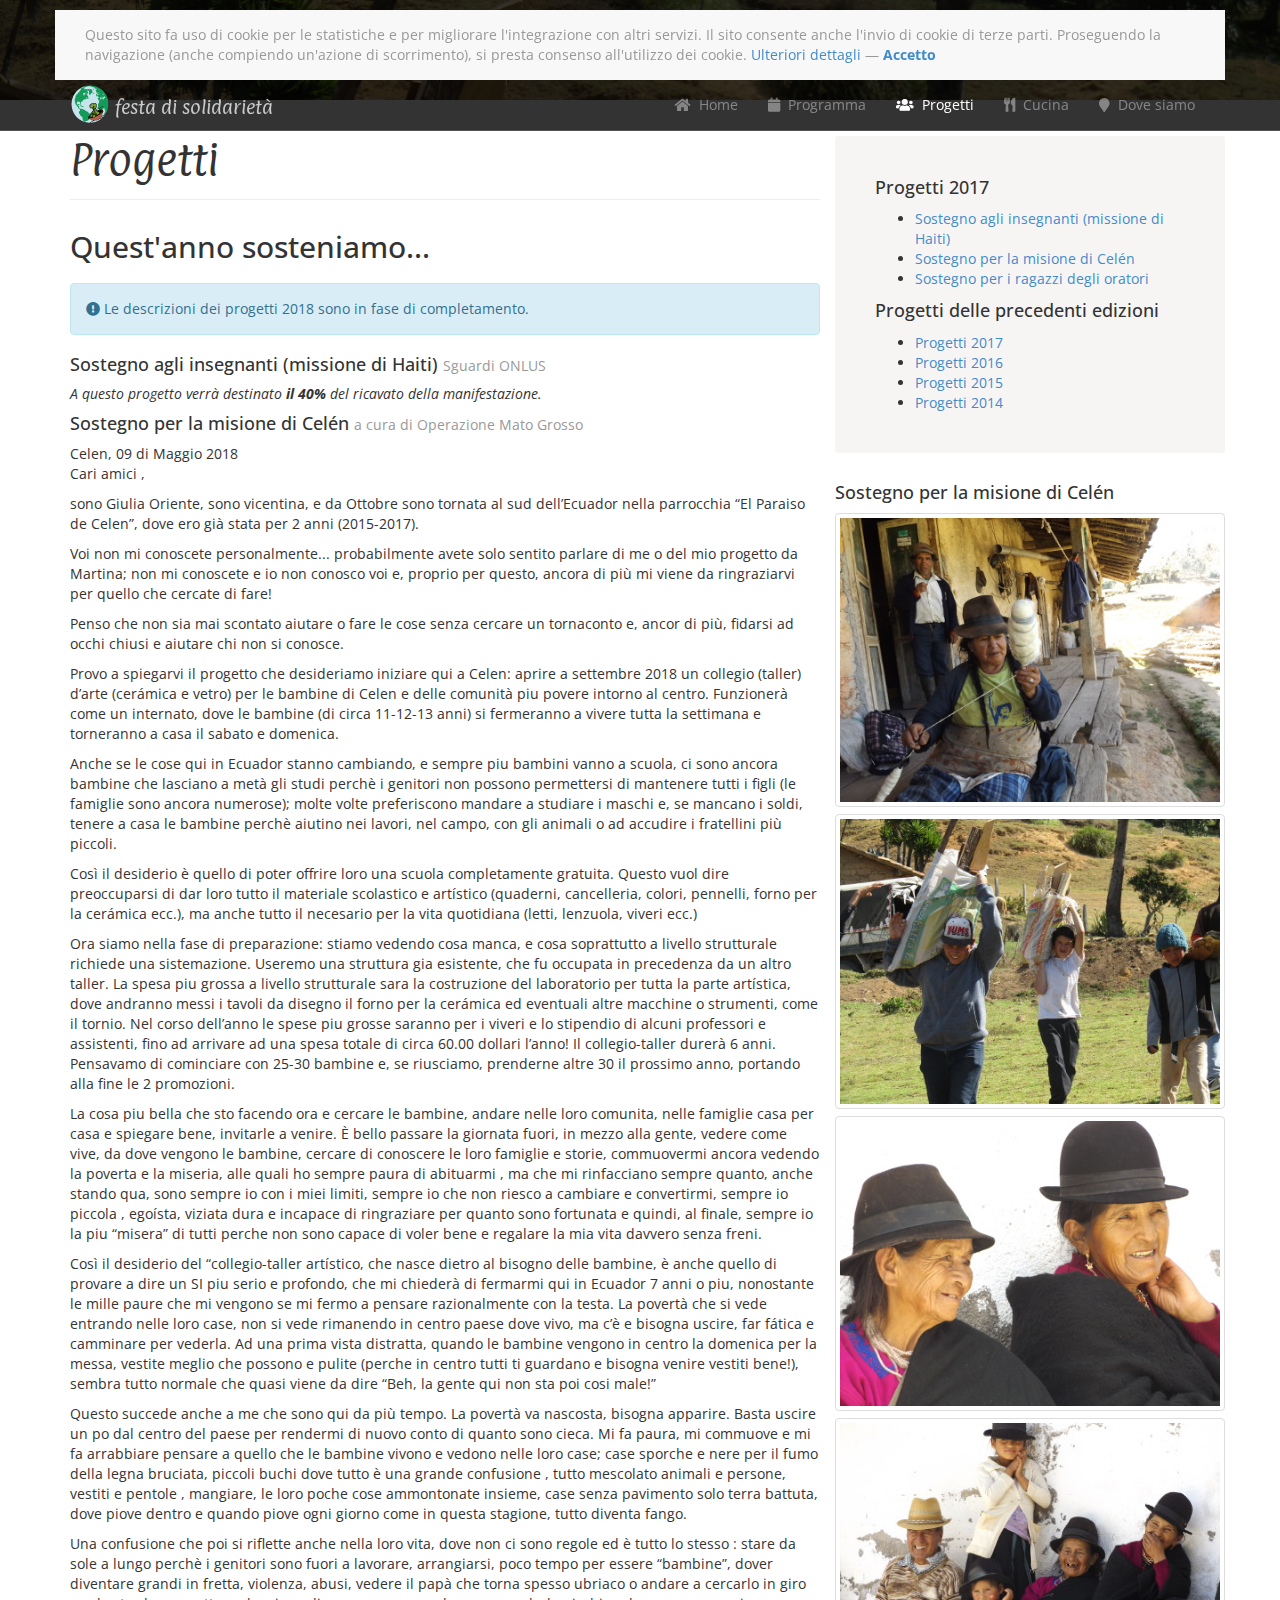
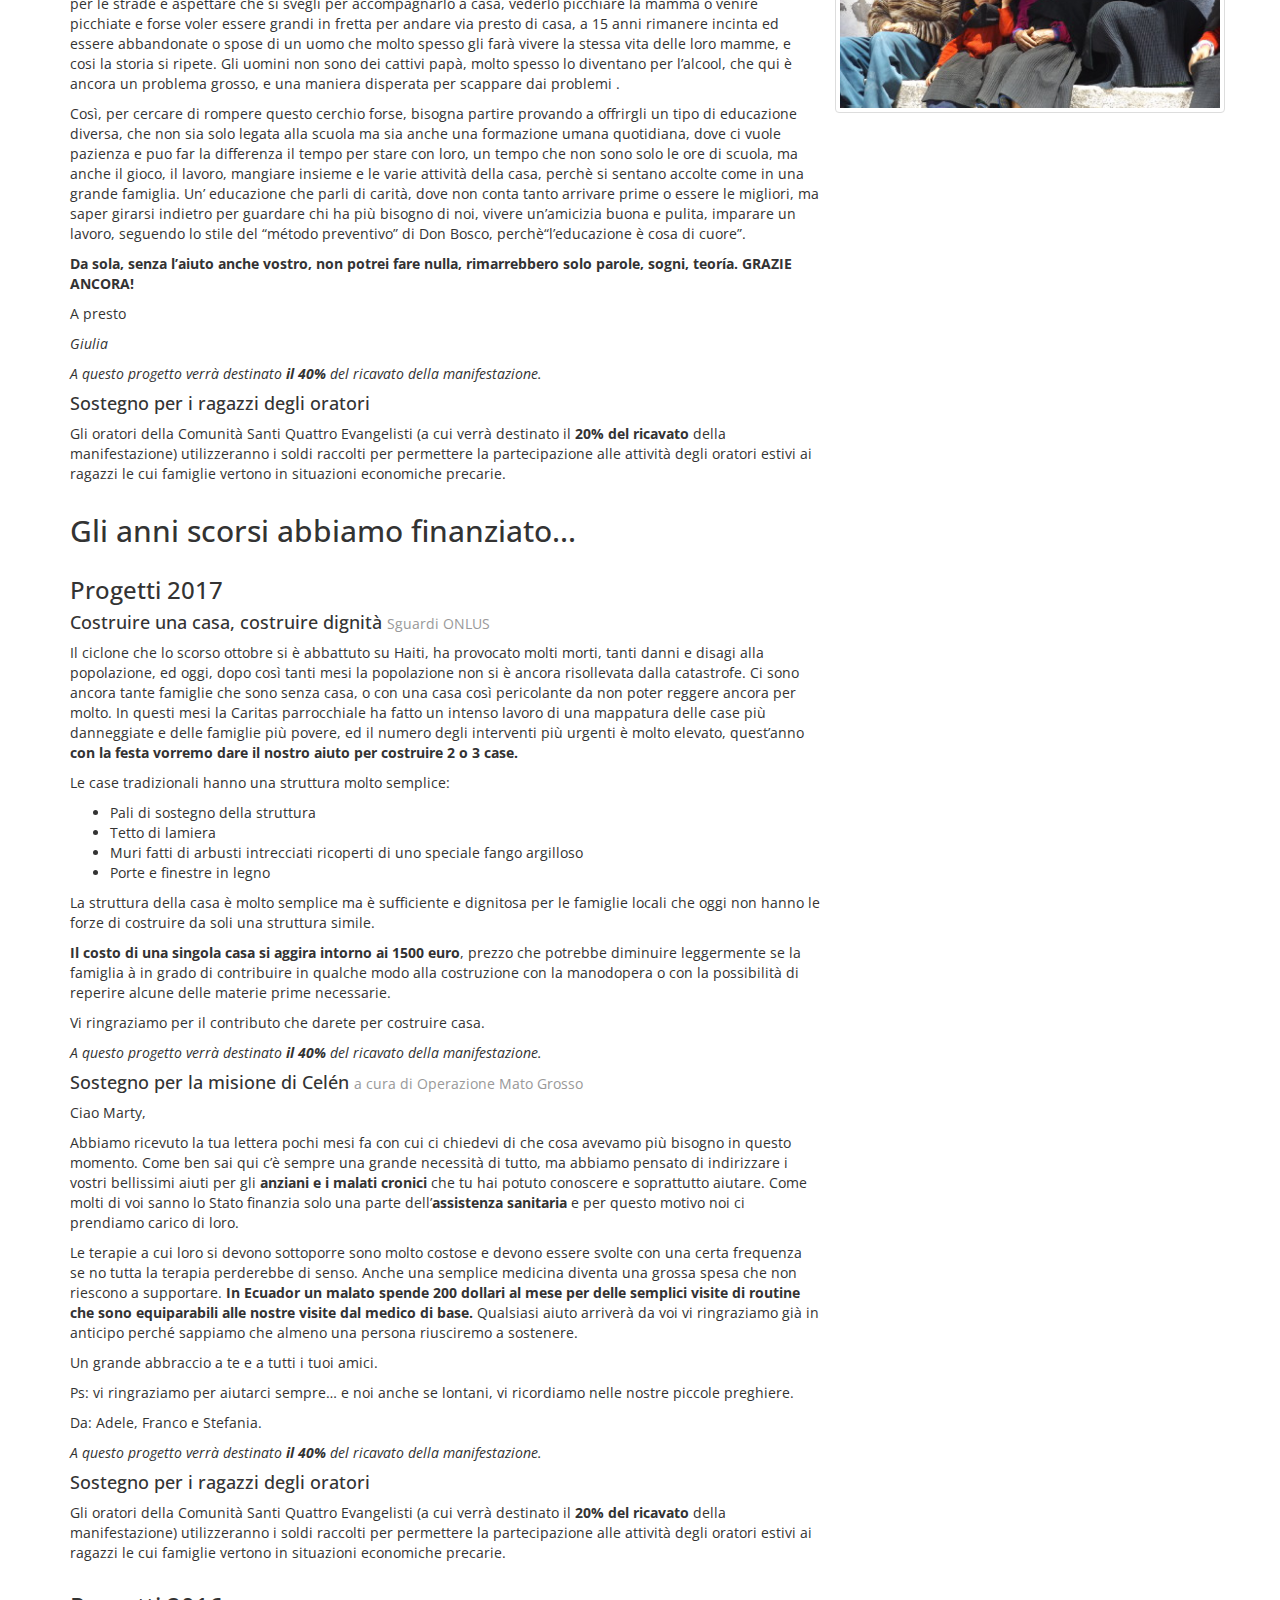
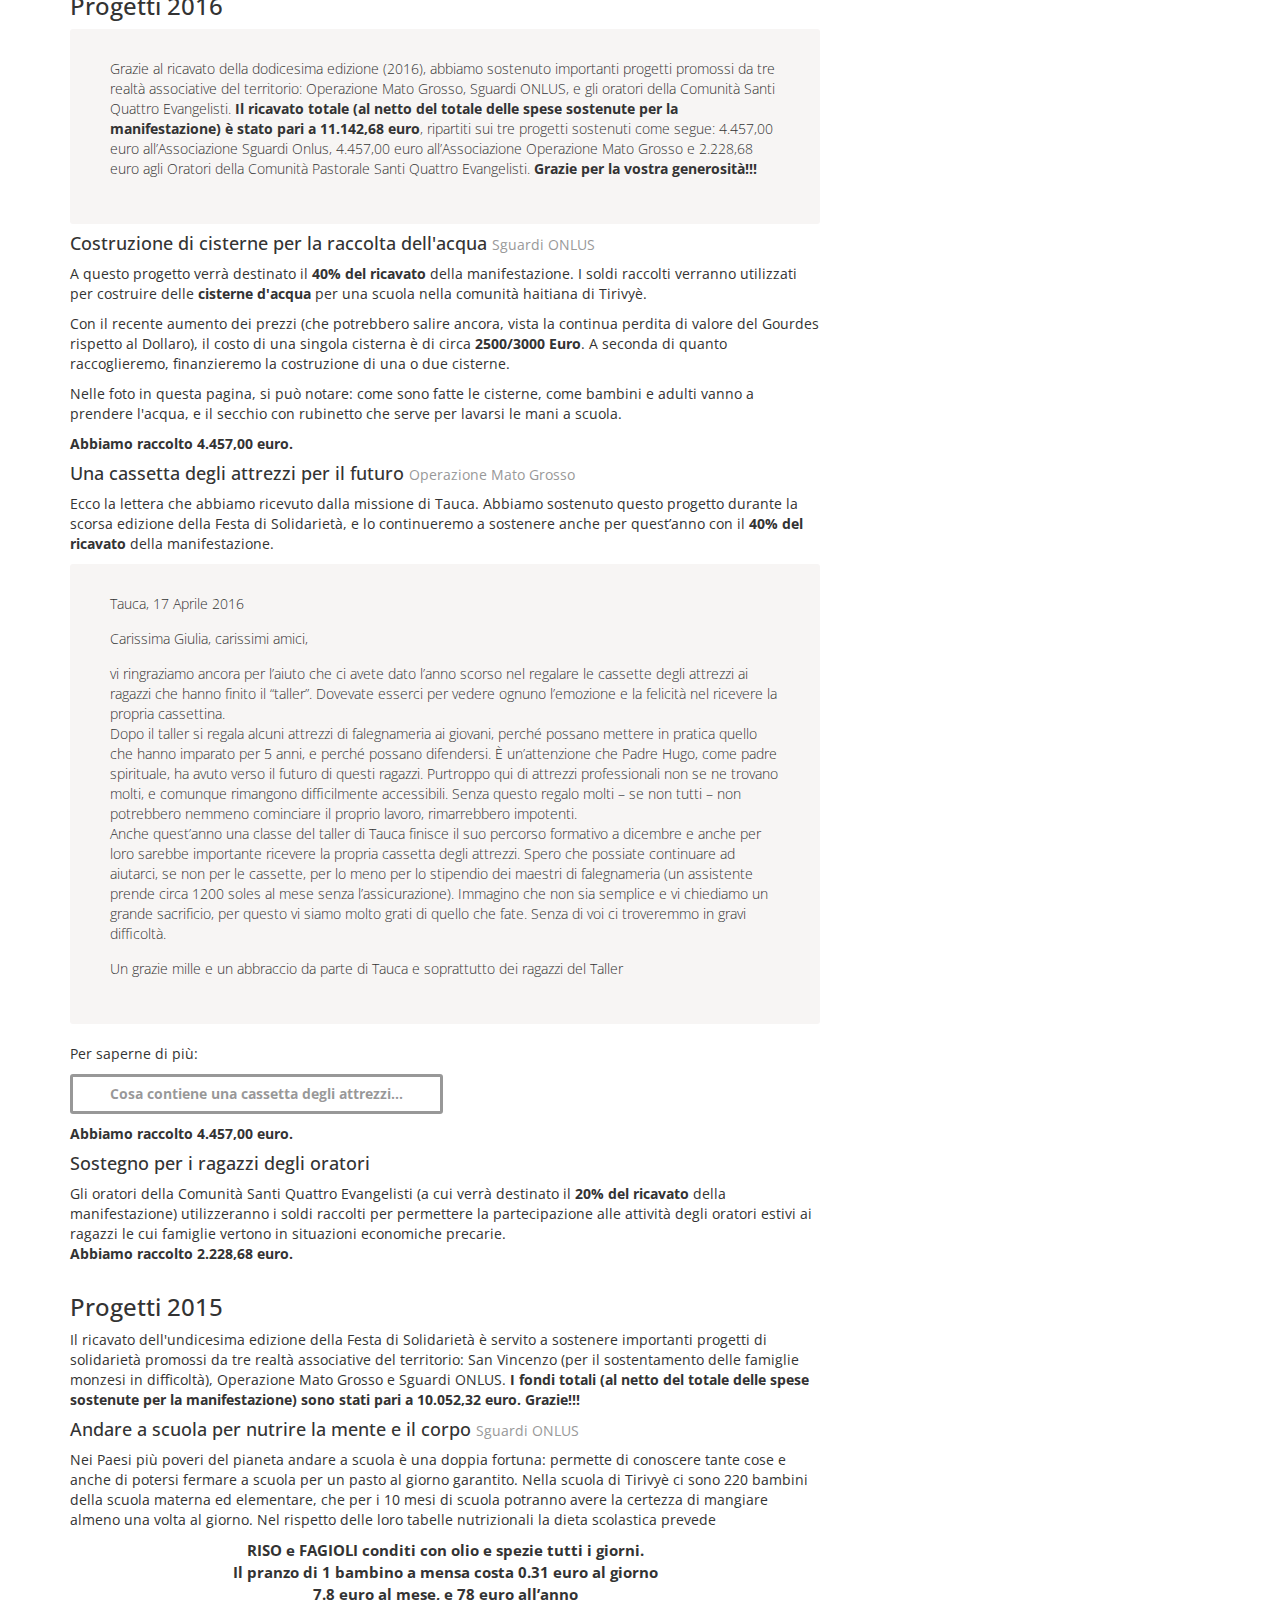
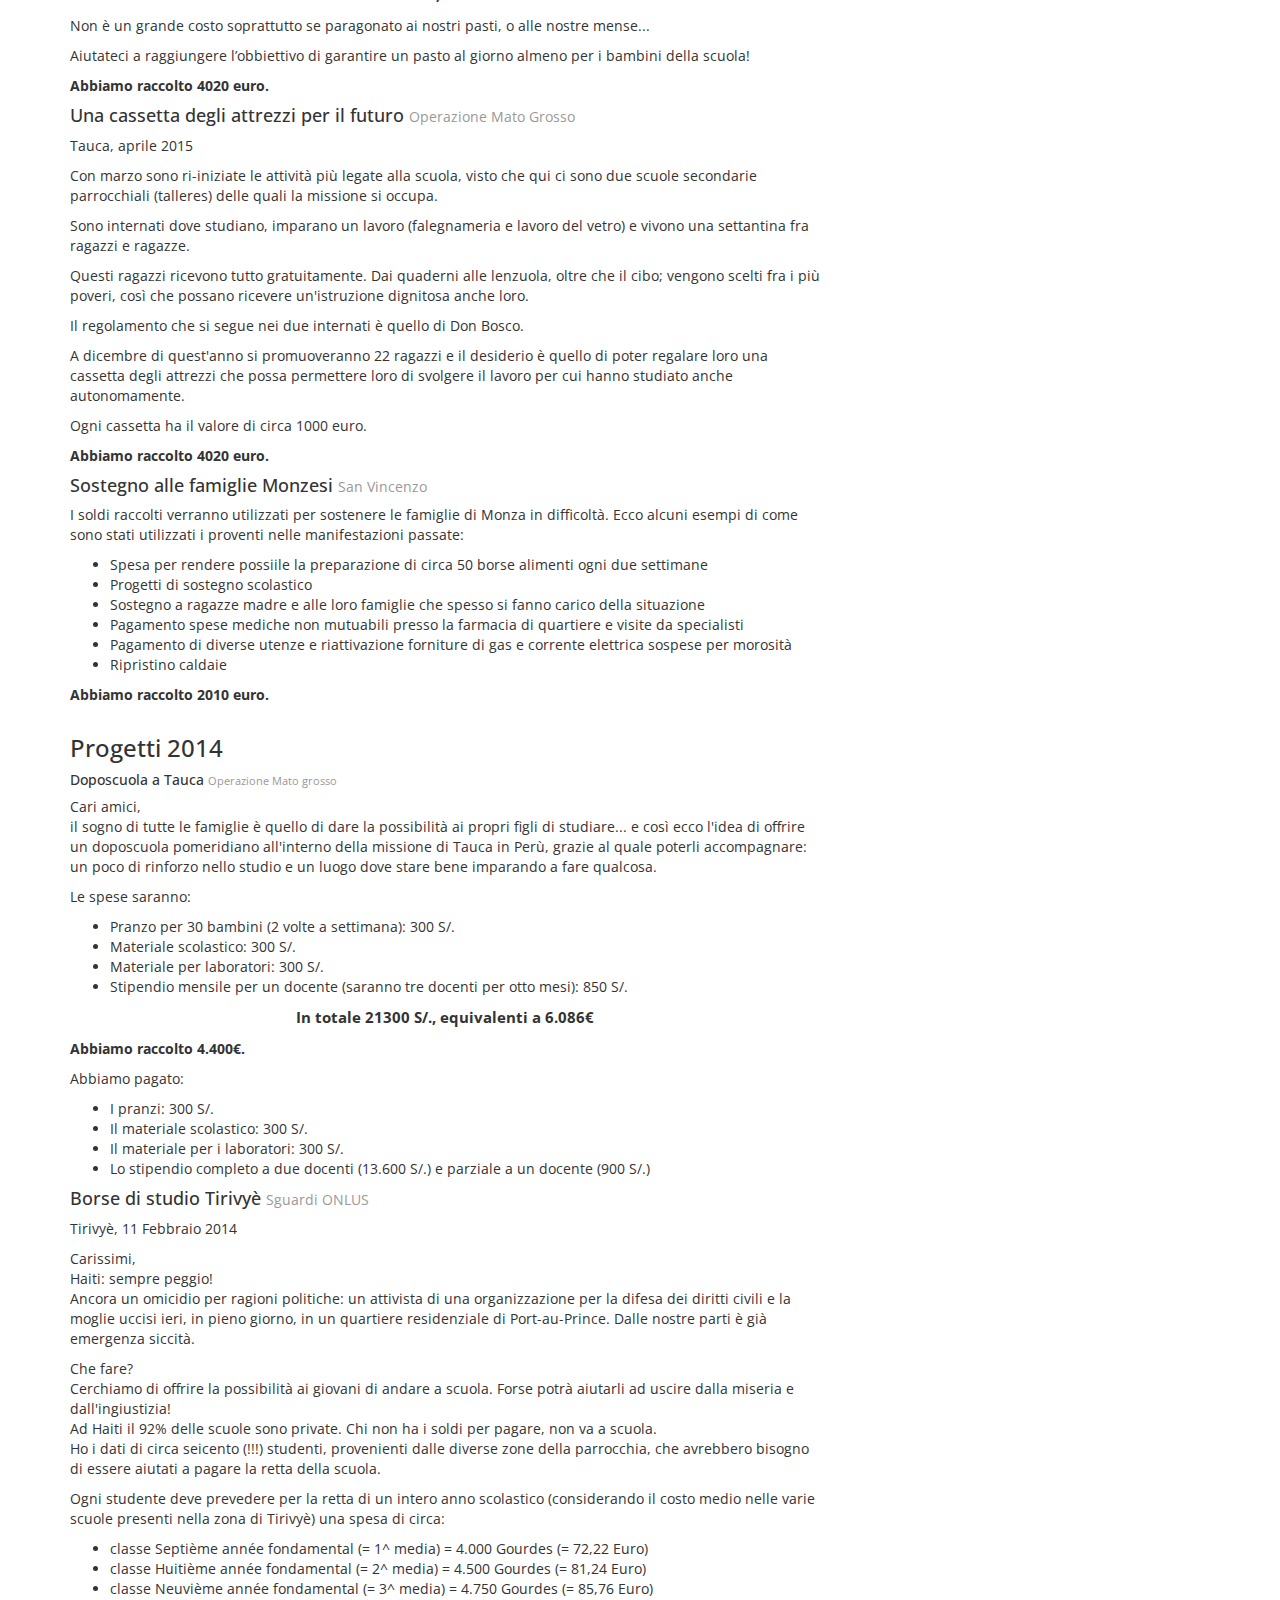
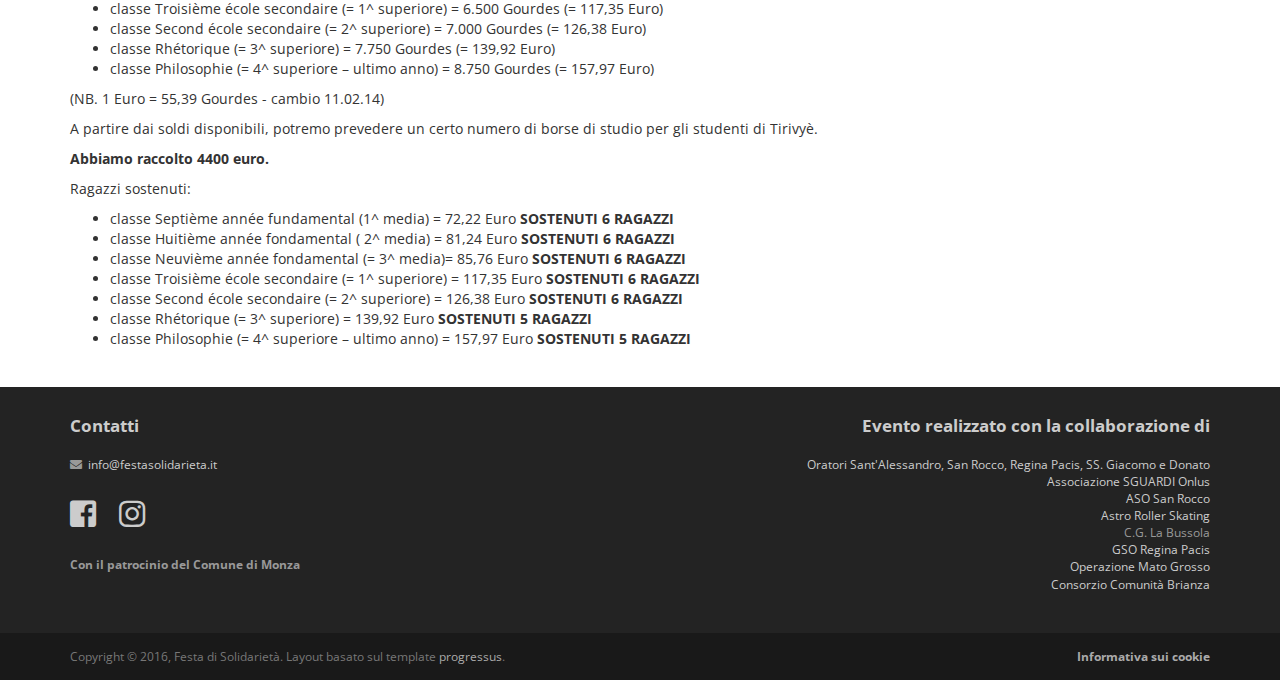
<file: progetti.html>
<!DOCTYPE html>
<html lang="it">
<head>
    <meta charset="utf-8">
    <meta name="viewport"    content="width=device-width, initial-scale=1.0">
    <meta name="description" content="Festa di Solidariet&agrave;">

    <title>Festa di Solidariet&agrave; &middot; Cosa facciamo</title>

    <link rel="shortcut icon" href="assets/images/gt_favicon.png">

    <link rel="stylesheet" href="assets/css/bootstrap.min.css">
    <link rel="stylesheet" href="assets/css/fontawesome-all.min.css">

    <!-- Custom styles for our template -->
    <link rel="stylesheet" href="assets/css/bootstrap-theme.css" media="screen" >
    <link rel="stylesheet" href="assets/css/main.css">

    <!-- HTML5 shim and Respond.js IE8 support of HTML5 elements and media queries -->
    <!--[if lt IE 9]>
    <script src="assets/js/html5shiv.js"></script>
    <script src="assets/js/respond.min.js"></script>
    <![endif]-->
    
</head>

<body class="home">

    

    <!-- Fixed navbar -->
    <div class="navbar navbar-inverse navbar-fixed-top headroom	" >
        <div class="container navbar-default">
            <div id="cookieBanner" style="display:none;">
                <p class="navbar-text">
                Questo sito fa uso di cookie per le statistiche e per migliorare l'integrazione
                con altri servizi. Il sito consente anche l'invio di cookie di terze parti.
                Proseguendo la navigazione (anche compiendo un'azione di scorrimento), si presta consenso all'utilizzo dei cookie.
                <a class="noconsent" href="cookies.html">Ulteriori dettagli</a> &mdash;
                <b><a class="allowConsent" href="#">Accetto</a></b></p>
            </div>
        </div>
        <div class="container">
            <div class="navbar-header">
                <!-- Button for smallest screens -->
                <button type="button" class="navbar-toggle" data-toggle="collapse" data-target=".navbar-collapse"><span class="icon-bar"></span> <span class="icon-bar"></span> <span class="icon-bar"></span> </button>
                <a class="navbar-brand " href="index.html">
                    <img src="assets/images/logo.png" alt="Festa di Solidariet&agrave;">
                    <span>festa di solidariet&agrave;</span>
                </a>
            </div>
            <div class="navbar-collapse collapse">
                <ul class="nav navbar-nav pull-right">
                    
                    <li ><a href="index.html"><i class="fa fa-home"></i>&nbsp;&nbsp;Home</a></li>
                    
                    <li ><a href="programma.html"><i class="fa fa-calendar"></i>&nbsp;&nbsp;Programma</a></li>
                    
                    <li  class="active" ><a href="progetti.html"><i class="fa fa-users"></i>&nbsp;&nbsp;Progetti</a></li>
                    
                    <li ><a href="menu.html"><i class="fa fa-utensils"></i>&nbsp;&nbsp;Cucina</a></li>
                    
                    <li ><a href="dovesiamo.html"><i class="fa fa-map-marker"></i>&nbsp;&nbsp;Dove siamo</a></li>
                    
                </ul>
            </div><!--/.nav-collapse -->
        </div>
    </div> 
    <!-- /.navbar -->

    
    <header id="head" class="secondary"></header>
    

    
    <div class="container bottom-space">
        <div class="row">
            <!-- Article main content -->
            <article class="col-md-8 maincontent">
                <header class="page-header">
                    <h1 class="page-title">Progetti</h1>
                </header>
                

<h2>Quest'anno sosteniamo...</h2>

<div class="alert alert-info top-margin"><i class="fa fa-exclamation-circle"></i>&nbsp;Le descrizioni dei progetti 2018 sono in fase di completamento.</div>

<h4><a name="sguardi-2018"></a>Sostegno agli insegnanti (missione di Haiti) <small>Sguardi ONLUS</small></h4>

<p><em>A questo progetto verrà destinato <b>il 40%</b> del ricavato della manifestazione.</em></p>

<h4><a name="omg-2018"></a>Sostegno per la misione di Celén <small>a cura di Operazione Mato Grosso</small></h4>
Celen, 09 di Maggio 2018

<p>Cari amici ,</p>

<p>sono Giulia Oriente, sono vicentina, e da Ottobre sono tornata al sud dell’Ecuador nella parrocchia “El Paraiso de Celen”, dove ero già stata per 2 anni (2015-2017).</p>
<p>Voi non mi conoscete personalmente... probabilmente  avete solo sentito parlare di me o del mio progetto da Martina; non mi conoscete e io non conosco voi e, proprio per questo, ancora di più mi viene da ringraziarvi per quello che cercate di fare! </p>
<p>Penso che non sia mai scontato aiutare o fare le cose senza cercare un tornaconto e, ancor di più, fidarsi ad occhi chiusi e aiutare chi non si conosce.</p>
<p>Provo a spiegarvi il progetto che desideriamo iniziare qui a Celen: aprire a settembre 2018 un collegio (taller) d’arte (cerámica e vetro) per le bambine di Celen e delle comunità piu povere intorno al centro. Funzionerà come un internato, dove le bambine (di circa 11-12-13 anni) si fermeranno a vivere tutta la settimana e torneranno a casa il sabato e domenica.</p>
<p>Anche se le cose qui in Ecuador stanno cambiando, e sempre piu bambini vanno a scuola,  ci sono ancora bambine che lasciano a metà gli studi  perchè i genitori non possono permettersi di mantenere tutti i figli (le famiglie sono ancora numerose); molte volte preferiscono mandare a studiare i maschi e, se mancano i soldi, tenere a casa le bambine perchè aiutino nei lavori, nel campo, con gli animali o ad accudire i fratellini più piccoli. </p>
<p>Così il desiderio è quello di poter offrire loro una scuola completamente gratuita.
Questo vuol dire preoccuparsi di dar loro tutto il materiale scolastico e artístico (quaderni, cancelleria, colori, pennelli, forno per la cerámica ecc.), ma anche tutto il necesario per la vita quotidiana (letti, lenzuola, viveri ecc.)</p>
<p>Ora siamo nella fase di preparazione: stiamo vedendo cosa manca, e cosa soprattutto a livello strutturale richiede una sistemazione. Useremo una struttura gia esistente, che fu occupata in precedenza da un altro taller. La spesa piu grossa a livello strutturale sara la costruzione del laboratorio  per tutta la parte artística, dove andranno messi i tavoli da disegno il forno per la cerámica ed eventuali altre macchine o strumenti, come il tornio. Nel corso dell’anno le spese piu grosse saranno per i viveri e lo stipendio di alcuni professori e assistenti, fino ad arrivare ad una spesa totale di circa 60.00 dollari l’anno!
Il collegio-taller durerà 6 anni. Pensavamo di cominciare con 25-30 bambine  e, se riusciamo, prenderne altre 30 il prossimo anno, portando alla fine le 2 promozioni. </p>
<p>La cosa piu bella che sto facendo ora e cercare le bambine, andare nelle loro comunita, nelle famiglie casa per casa e spiegare bene, invitarle a venire. È bello passare la giornata fuori, in mezzo alla gente, vedere come vive, da dove vengono le bambine, cercare di conoscere le loro famiglie e storie, commuovermi ancora vedendo la poverta e la miseria, alle quali ho sempre paura di abituarmi , ma che mi rinfacciano sempre quanto, anche stando qua, sono sempre io con i miei limiti, sempre io che non riesco a cambiare e convertirmi, sempre io piccola , egoísta, viziata dura e incapace di ringraziare per quanto sono fortunata e quindi, al finale, sempre io la piu “misera” di tutti perche non sono capace di voler bene e regalare la mia vita davvero senza freni.</p>
<p>Così il desiderio del “collegio-taller artístico, che nasce dietro al bisogno delle bambine, è anche quello di provare a dire un SI piu serio e profondo, che mi chiederà di fermarmi qui in Ecuador 7 anni o piu, nonostante le mille paure che mi vengono se mi fermo a pensare razionalmente con la testa.
La povertà che si vede entrando nelle loro case, non si vede rimanendo in centro paese dove vivo, ma c’è e bisogna uscire, far fática e camminare per vederla. Ad una prima vista distratta, quando le bambine vengono in centro la domenica  per la messa, vestite meglio che possono e pulite  (perche in centro tutti ti guardano e bisogna venire vestiti bene!), sembra tutto normale che quasi viene da dire “Beh, la gente qui non sta poi cosi male!” </p>
<p>Questo succede anche a me che sono qui da più tempo. La povertà va nascosta,  bisogna apparire. Basta uscire un po dal centro del paese per rendermi di nuovo conto di quanto sono cieca.
Mi fa paura, mi commuove e mi fa arrabbiare pensare a quello che le bambine vivono e vedono nelle loro case; case sporche e nere per il fumo della legna bruciata, piccoli buchi dove tutto è una grande confusione , tutto mescolato animali e persone, vestiti e pentole , mangiare, le loro poche cose ammontonate insieme, case senza pavimento solo terra battuta, dove piove dentro  e quando piove ogni giorno come in questa stagione, tutto diventa fango.</p>
<p>Una confusione che poi si riflette anche nella loro vita, dove non ci sono regole ed è tutto lo stesso : stare da sole a lungo perchè i genitori sono fuori a lavorare, arrangiarsi, poco tempo per essere “bambine”, dover diventare grandi in fretta, violenza, abusi, vedere il papà che torna spesso ubriaco o andare a cercarlo in giro per le strade e aspettare che si svegli per accompagnarlo a casa, vederlo picchiare la mamma o venire picchiate e forse voler essere grandi in fretta per andare via presto di casa, a 15 anni rimanere incinta ed essere abbandonate o spose di un uomo che molto spesso gli farà vivere la stessa vita delle loro mamme, e cosi la storia si ripete.  Gli uomini non sono dei cattivi papà, molto spesso lo diventano per l’alcool, che qui è ancora un problema grosso, e una maniera disperata  per scappare dai problemi .</p>
<p>
Così, per cercare di rompere questo cerchio forse, bisogna partire provando a offrirgli un tipo di educazione diversa, che non sia solo legata alla scuola ma sia anche una formazione umana quotidiana, dove ci vuole pazienza e puo far la differenza il tempo per stare con loro, un tempo che non sono solo le ore di scuola, ma anche il gioco, il lavoro,  mangiare insieme e le varie attività della casa, perchè si sentano accolte come in una grande famiglia. Un’ educazione che parli di carità, dove non conta tanto arrivare prime o essere le migliori, ma saper girarsi indietro per guardare chi ha più bisogno di noi, vivere un’amicizia buona e pulita, imparare un lavoro, seguendo lo stile del “método preventivo” di Don Bosco,  perchè“l’educazione è cosa di cuore”.</p>

<p><strong>Da sola, senza l’aiuto anche vostro, non potrei fare nulla, rimarrebbero solo parole, sogni, teoría. 
GRAZIE ANCORA!</strong></p>

<p>A presto</p>
<p><i>Giulia</i></p>

<p><em>A questo progetto verrà destinato <b>il 40%</b> del ricavato della manifestazione.</em></p>

<h4><a name="oratori-2018"></a>Sostegno per i ragazzi degli oratori</h4>

Gli oratori della Comunità Santi Quattro Evangelisti (a cui verr&agrave;
destinato il <strong>20% del ricavato</strong> della manifestazione)
utilizzeranno i soldi raccolti per permettere la partecipazione alle
attivit&agrave; degli oratori estivi ai ragazzi le cui famiglie vertono in
situazioni economiche precarie.

<h2>Gli anni scorsi abbiamo finanziato...</h2>

<h3><a name="progetti-2016"></a>Progetti 2017</h3>

<h4><a name="sguardi-2017"></a>Costruire una casa, costruire dignit&agrave; <small>Sguardi ONLUS</small></h4>

<p>Il ciclone che lo scorso ottobre si è abbattuto su Haiti, ha provocato molti morti, tanti danni e disagi alla popolazione, ed oggi, dopo cos&igrave; tanti mesi la popolazione non si &egrave; ancora risollevata dalla catastrofe. Ci sono ancora tante famiglie che sono senza casa, o con una casa così pericolante da non poter reggere ancora per molto. In questi mesi la Caritas parrocchiale ha fatto un intenso lavoro di una mappatura delle case più danneggiate e delle famiglie più povere, ed il numero degli interventi più urgenti è molto elevato, quest’anno <b>con la festa vorremo dare il nostro aiuto per costruire 2 o 3 case.</b></p>

<p>Le case tradizionali hanno una struttura molto semplice:
<ul>
    <li>Pali di sostegno della struttura</li>
    <li>Tetto di lamiera</li>
    <li>Muri fatti di arbusti intrecciati ricoperti di uno speciale fango argilloso</li>
    <li>Porte e finestre in legno</li>
</ul>
La struttura della casa è molto semplice ma &egrave; sufficiente e dignitosa per le famiglie locali che oggi non hanno le forze di costruire da soli una struttura simile.</p>
<p><b>Il costo di una singola casa si aggira intorno ai 1500 euro</b>, prezzo che potrebbe diminuire leggermente se la famiglia &agrave; in grado di contribuire in qualche modo alla costruzione con la manodopera o con la possibilità di reperire alcune delle materie prime necessarie.</p>
<p>Vi ringraziamo per il contributo che darete per costruire casa.</p>

<p><em>A questo progetto verrà destinato <b>il 40%</b> del ricavato della manifestazione.</em></p>

<h4><a name="omg-2017"></a>Sostegno per la misione di Celén <small>a cura di Operazione Mato Grosso</small></h4>
<p>Ciao Marty,</p>
<p>
Abbiamo ricevuto la tua lettera pochi mesi fa con cui ci chiedevi di che cosa avevamo più bisogno in questo momento. Come ben sai qui c’è sempre una grande necessità di tutto, ma abbiamo pensato di indirizzare i vostri bellissimi aiuti per gli <b>anziani e i malati cronici</b> che tu hai potuto conoscere e soprattutto aiutare.
Come molti di voi sanno lo Stato finanzia solo una parte dell’<b>assistenza sanitaria</b> e per questo motivo noi ci prendiamo carico di loro.</p>

<p>Le terapie a cui loro si devono sottoporre sono molto costose e devono essere svolte con una certa frequenza se no tutta la terapia perderebbe di senso. Anche una semplice medicina diventa una grossa spesa che non riescono a supportare. 
<b>In Ecuador un malato spende 200 dollari al mese per delle semplici visite di routine che sono equiparabili alle nostre visite dal medico di base.</b> Qualsiasi aiuto arriverà da voi vi ringraziamo già in anticipo perché sappiamo che almeno una persona riusciremo a sostenere. </p>

<p>Un grande abbraccio a te e a tutti i tuoi amici.</p>
<p>Ps: vi ringraziamo per aiutarci sempre… e noi anche se lontani, vi ricordiamo nelle nostre piccole preghiere. </p>
<p>Da: Adele, Franco e Stefania. </p>

<p><em>A questo progetto verrà destinato <b>il 40%</b> del ricavato della manifestazione.</em></p>

<h4><a name="oratori-2017"></a>Sostegno per i ragazzi degli oratori</h4>

Gli oratori della Comunità Santi Quattro Evangelisti (a cui verr&agrave;
destinato il <strong>20% del ricavato</strong> della manifestazione)
utilizzeranno i soldi raccolti per permettere la partecipazione alle
attivit&agrave; degli oratori estivi ai ragazzi le cui famiglie vertono in
situazioni economiche precarie.

<h3><a name="progetti-2016"></a>Progetti 2016</h3>

<div class="jumbotron">
<p>Grazie al ricavato della dodicesima edizione (2016), abbiamo sostenuto
importanti progetti promossi da tre realtà associative del territorio:
Operazione Mato Grosso, Sguardi ONLUS, e gli oratori della Comunità Santi Quattro Evangelisti.
<strong>Il ricavato totale (al netto
del totale delle spese sostenute per la manifestazione) &egrave; stato pari a
11.142,68 euro</strong>, ripartiti sui tre progetti sostenuti come segue:
4.457,00 euro all’Associazione Sguardi Onlus, 
4.457,00 euro all’Associazione Operazione Mato Grosso e 
2.228,68 euro agli Oratori della Comunità Pastorale Santi Quattro Evangelisti.
<strong>Grazie per la vostra generosit&agrave;!!!</strong></p>
</div>

<h4>Costruzione di cisterne per la raccolta dell'acqua <small>Sguardi ONLUS</small></h4>
<p>A questo progetto verr&agrave; destinato il <strong>40% del
ricavato</strong> della manifestazione. I soldi raccolti verranno utilizzati
per costruire delle <strong>cisterne d'acqua</strong> per una scuola nella
comunit&agrave; haitiana di Tirivyè.</p>
<p>Con il recente aumento dei prezzi (che potrebbero salire ancora, vista la
continua perdita di valore del Gourdes rispetto al Dollaro), il costo di una
singola cisterna &egrave; di circa <strong>2500/3000 Euro</strong>. A seconda
di quanto raccoglieremo, finanzieremo la costruzione di una o due cisterne.</p>
<p>Nelle foto in questa pagina, si pu&ograve; notare: come sono fatte le
cisterne, come bambini e adulti vanno a prendere l'acqua, e il secchio con
rubinetto che serve per lavarsi le mani a scuola.</p>

<p><b>Abbiamo raccolto 4.457,00 euro.</b></p>

<h4>Una cassetta degli attrezzi per il futuro <small>Operazione Mato Grosso</small></h4>

<p>Ecco la lettera  che abbiamo ricevuto dalla missione di Tauca. Abbiamo
sostenuto questo progetto durante la scorsa edizione della Festa di
Solidarietà, e lo continueremo a sostenere anche per quest’anno con il
<strong>40% del ricavato</strong> della manifestazione.</p>

<div class="jumbotron">
<p>Tauca, 17 Aprile 2016</p>
<p>Carissima Giulia, carissimi amici,</p>
<p>vi ringraziamo ancora per l’aiuto che ci avete dato l’anno scorso nel regalare
le cassette degli attrezzi ai ragazzi che hanno finito il “taller”. Dovevate
esserci per vedere ognuno l’emozione e la felicità nel ricevere la propria
cassettina.<br>
Dopo il taller si regala alcuni attrezzi di falegnameria ai giovani, perché
possano mettere in pratica quello che hanno imparato per 5 anni, e perché
possano difendersi. È un’attenzione che Padre Hugo, come padre spirituale, ha
avuto verso il futuro di questi ragazzi. Purtroppo qui di attrezzi
professionali non se ne trovano molti,  e comunque rimangono difficilmente
accessibili. Senza questo regalo molti – se non tutti – non potrebbero nemmeno
cominciare il proprio lavoro, rimarrebbero impotenti.<br>
Anche quest’anno una classe del taller di Tauca finisce il suo percorso
formativo a dicembre e anche per loro sarebbe importante ricevere la propria
cassetta degli attrezzi. Spero che possiate continuare ad aiutarci, se non per
le cassette, per lo meno per lo stipendio dei maestri di falegnameria (un
assistente prende circa 1200 soles al mese senza l’assicurazione). Immagino che
non sia semplice e vi chiediamo un grande sacrificio, per questo vi siamo molto
grati di quello che fate. Senza di voi ci troveremmo in gravi difficoltà.</p>
<p>Un grazie mille e un abbraccio da parte di Tauca e soprattutto dei ragazzi del
Taller</p>
</div>
<br>

<p>
Per saperne di pi&ugrave;:
</p>
<p>
<button type="button" class="btn btn-default" data-toggle="modal" data-target="#myModal">
  Cosa contiene una cassetta degli attrezzi...
</button>
</p>

<p><b>Abbiamo raccolto 4.457,00 euro.</b></p>

<h4>Sostegno per i ragazzi degli oratori</h4>

Gli oratori della Comunità Santi Quattro Evangelisti (a cui verr&agrave;
destinato il <strong>20% del ricavato</strong> della manifestazione)
utilizzeranno i soldi raccolti per permettere la partecipazione alle
attivit&agrave; degli oratori estivi ai ragazzi le cui famiglie vertono in
situazioni economiche precarie.

<p><b>Abbiamo raccolto 2.228,68 euro.</b></p>

<h3><a name="progetti-2015"></a>Progetti 2015</h3>

<p>Il ricavato dell'undicesima edizione della Festa di Solidariet&agrave;
&egrave; servito a sostenere importanti progetti di solidarietà promossi da tre
realtà associative del territorio: San Vincenzo (per il sostentamento delle
famiglie monzesi in difficolt&agrave;), Operazione Mato Grosso e Sguardi ONLUS.
<strong>I fondi totali (al netto del totale delle spese sostenute per la
manifestazione) sono stati pari a 10.052,32 euro. Grazie!!!</strong></p>

<a name="sguardi"></a>
<h4>Andare a scuola per nutrire la mente e il corpo <small>Sguardi ONLUS</small></h4>

<p>Nei Paesi più poveri del pianeta andare a scuola è una doppia fortuna:
permette di conoscere tante cose e anche di potersi fermare a scuola per un
pasto al giorno garantito. Nella scuola di Tirivyè ci sono 220 bambini della
scuola materna ed elementare, che per i 10 mesi di scuola potranno avere la
certezza di mangiare almeno una volta al giorno. Nel rispetto delle loro
tabelle nutrizionali la dieta scolastica prevede</p>

<p class="text-center" style="font-weight: bold; font-size: 1.1em;">
RISO e FAGIOLI conditi con olio e spezie tutti i giorni. <br>
Il pranzo di 1 bambino a mensa costa 0.31 euro al giorno <br>
7.8 euro al mese, e 78 euro all’anno
</p>

<p>Non è un grande costo soprattutto se paragonato ai nostri pasti, o alle
nostre mense...</p>
<p>Aiutateci a raggiungere l’obbiettivo di garantire un pasto al giorno almeno
per i bambini della scuola!</p>
<p><b>Abbiamo raccolto 4020 euro.</b></p>

<!-- <div class="jumbotron">
<h5>Per chi vuole saperne di più</h5>
<p>dettagli dei costi della mensa scolastica per 220 bambini</p>

<table class="table table-condensed">
<thead>
    <tr>
        <th></th>
        <th>Al giorno</th>
        <th>Al mese (25 giorni)</th>
        <th>All'anno (10 mesi)</th>
    </tr>
</thead>
    <tr>
        <th scope="row">Riso</th>
        <td>42 euro</td>
        <td>1050 euro</td>
        <td>10500 euro</td>
    </tr>
    <tr>
        <th scope="row">Fagioli</th>
        <td>16 euro</td>
        <td>420 euro</td>
        <td>4200 euro</td>
    </tr>
    <tr>
        <th scope="row">Olio</th>
        <td>4,08 euro</td>
        <td>102 euro</td>
        <td>1020 euro</td>
    </tr>
    <tr>
        <th scope="row">Spezie (sale, ...)</th>
        <td>2,30 euro</td>
        <td>58 euro</td>
        <td>580 euro</td>
    </tr>
    <tr>
        <th scope="row">Detersivi</th>
        <td>0,2 euro</td>
        <td>5 euro</td>
        <td>50 euro</td>
    </tr>
    <tr>
        <th scope="row">Legna</th>
        <td>1,87 euro</td>
        <td>46,70 euro</td>
        <td>467 euro</td>
    </tr>
    <tr>
        <th scope="row">Fiammiferi</th>
        <td>0,09 euro</td>
        <td>2,30 euro</td>
        <td>23 euro</td>
    </tr>
    <tr>
        <th scope="row">Utensili da cucina</th>
        <td></td>
        <td>30 euro</td>
        <td>300 euro</td>
    </tr>
    <tr class="info">
        <th scope="row">Totale per 220 bambini</th>
        <td>68,56 euro</td>
        <td>1714 euro</td>
        <td>17140 euro</td>
    </tr>
</table>
</div>-->

<a name="omg"></a>
<h4>Una cassetta degli attrezzi per il futuro <small>Operazione Mato Grosso</small></h4>
<p>Tauca, aprile 2015</p>
<p>Con marzo sono ri-iniziate le attività pi&ugrave; legate alla scuola, visto
che qui ci sono due scuole secondarie parrocchiali (talleres) delle quali la
missione si occupa.</p>
<p>Sono internati dove studiano, imparano un lavoro (falegnameria e lavoro del
vetro) e vivono una settantina fra ragazzi e ragazze.</p>
<p>Questi ragazzi ricevono tutto gratuitamente. Dai quaderni alle lenzuola,
oltre che il cibo; vengono scelti fra i pi&ugrave; poveri, così che possano
ricevere un'istruzione dignitosa anche loro.</p>
<p>Il regolamento che si segue nei due internati &egrave; quello di Don
Bosco.</p>
<p>A dicembre di quest'anno  si promuoveranno 22 ragazzi e il desiderio
&egrave; quello di poter regalare loro una cassetta degli attrezzi che possa
permettere loro di svolgere il lavoro per cui hanno studiato anche
autonomamente.</p>
<p>Ogni cassetta ha il valore di circa 1000 euro.</p>
<!-- <button type="button" class="btn btn-default" data-toggle="modal" data-target="#myModal">
  Cosa contiene...
</button> -->

<div class="modal fade" id="myModal" tabindex="-1" role="dialog" aria-labelledby="myModalLabel" aria-hidden="true">
  <div class="modal-dialog">
    <div class="modal-content">
      <div class="modal-header">
        <button type="button" class="close" data-dismiss="modal" aria-label="Close"><span aria-hidden="true">&times;</span></button>
        <h4 class="modal-title" id="myModalLabel">Una cassetta degli attrezzi contiene...</h4>
      </div>
      <div class="modal-body">
        <ul>
            <li>Pialla Bailey media</li>
            <li>Sponderuola ferro 24</li>
            <li>Pialletto per sagomare</li>
            <li>Raschietto raseria in acciaio mm 140</li>
            <li>Serie sgorbie "Stubai" 18 pezzi</li>
            <li>Serie scalpelli 7 pezzi</li>
            <li>Livelle cm 40</li>
            <li>Flessometro m 3</li>
            <li>Squadra per falegnami mm 200</li>
            <li>Squadra per falegnami mm 400</li>
            <li>Compasso a punta regolabile</li>
            <li>Compasso per interni 150</li>
            <li>Compasso per esterni 150</li>
            <li>Sega mm 550</li>
            <li>Sega a dorso mm 300</li>
            <li>Seghetto ferro</li>
            <li>Martello Steelmaster</li>
            <li>Martello g 200</li>
            <li>Martello g 800</li>
            <li>Martello antirimbalzo g 600</li>
            <li>Pinza mm 180</li>
            <li>Tenaglia per falegnami mm 180</li>
            <li>Pietra per affilare</li>
            <li>Set punte per legno diametro mm 3/mm 10</li>
            <li>Falsa squadra mm 210</li>
            <li>Set cacciaviti mm 210</li>
            <li>Lima a triangolo per affilare</li>
            <li>Raspa 1/2 tonda</li>
            <li>Strettoio cm 30</li>
            <li>Strettoio cm 80</li>
            <li>Strettoio cm 120</li>
            <li>Punte in legno diametro mm 12</li>
            <li>Squadra da disegno 60°</li>
            <li>Squadra da disegno 45°</li>
            <li>Compasso da disegno</li>
            <li>Riga da disegno cm 50</li>
            <li>Trapano elettrico</li>
        </ul>
      </div>
      <div class="modal-footer">
        <button type="button" class="btn btn-default" data-dismiss="modal">Chiudi</button>
      </div>
    </div>
  </div>
</div>

<p><b>Abbiamo raccolto 4020 euro.</b></p>

<a name="sanvincenzo"></a>
<h4>Sostegno alle famiglie Monzesi <small>San Vincenzo</small></h4>
<p>
I soldi raccolti verranno utilizzati per sostenere le famiglie di
Monza in difficoltà. Ecco alcuni esempi di come sono stati utilizzati
i proventi nelle manifestazioni passate:
<ul>
<li>Spesa per rendere possiile la preparazione di circa 50 borse alimenti
ogni due settimane </li>
<li>Progetti di sostegno scolastico</li>
<li>Sostegno a ragazze madre e alle loro famiglie che spesso si fanno
carico della situazione</li>
<li>Pagamento spese mediche non mutuabili presso la farmacia di quartiere
e visite da specialisti</li>
<li>Pagamento di diverse utenze e riattivazione forniture di gas e corrente
elettrica sospese per morosità</li>
<li>Ripristino caldaie</li>
</ul>
</p>

<p><b>Abbiamo raccolto 2010 euro.</b></p>

<h3>Progetti 2014</h3>

<a name="omg-2014"></a>
<h5>Doposcuola a Tauca <small>Operazione Mato grosso</small></h5>
<p>Cari amici, <br>
il sogno di tutte le famiglie &egrave; quello di dare la
possibilit&agrave; ai propri figli di studiare...
e cos&igrave; ecco l'idea di offrire un doposcuola pomeridiano
all'interno della missione di Tauca in Per&ugrave;, grazie al
quale poterli accompagnare: un poco di rinforzo nello studio
e un luogo dove stare bene imparando a fare qualcosa.
</p>

<p>Le spese saranno:
<ul>
    <li>Pranzo per 30 bambini (2 volte a settimana): 300 S/.</li>
    <li>Materiale scolastico: 300 S/.</li>
    <li>Materiale per laboratori: 300 S/.</li>
    <li>Stipendio mensile per un docente (saranno tre docenti per otto mesi): 850 S/.</li>
</ul>
</p>

<p class="text-center" style="font-weight: bold; font-size: 1.1em;">
In totale 21300 S/., equivalenti a 6.086€
</p>

<p><strong>Abbiamo raccolto 4.400€.</strong></p>
<p>Abbiamo pagato:
<ul>
    <li>I pranzi: 300 S/.</li>
    <li>Il materiale scolastico: 300 S/.</li>
    <li>Il materiale per i laboratori: 300 S/.</li>
    <li>Lo stipendio completo a due docenti (13.600 S/.) e parziale a un docente (900 S/.)</li>
</ul>

<a name="sguardi-2014"></a>
<h4>Borse di studio Tirivy&egrave; <small>Sguardi ONLUS</small></h4>
<p>Tirivyè, 11 Febbraio 2014</p>
<p>
Carissimi,<br>
Haiti: sempre peggio!<br>
Ancora un omicidio per ragioni politiche: un attivista di una organizzazione per la difesa dei diritti civili e la moglie uccisi ieri, in pieno giorno, in un quartiere residenziale di Port-au-Prince.
Dalle nostre parti è già emergenza siccità.
</p>
<p>
Che fare?<br>
Cerchiamo di offrire la possibilità ai giovani di andare a scuola. Forse potrà aiutarli ad uscire dalla miseria e dall'ingiustizia!<br>
Ad Haiti il 92% delle scuole sono private. Chi non ha i soldi per pagare, non va a scuola. <br>
Ho i dati di circa seicento (!!!) studenti, provenienti dalle diverse zone della parrocchia, che avrebbero bisogno di essere aiutati a pagare la retta della scuola.</p>
<p>
Ogni studente deve prevedere per la retta di un intero anno scolastico (considerando il costo medio nelle varie scuole presenti nella zona di Tirivy&egrave;) una spesa di circa:
<ul>
<li> classe Septi&egrave;me ann&eacute;e fondamental (= 1^ media) = 4.000 Gourdes (= 72,22 Euro)</li>
<li>classe Huiti&egrave;me ann&eacute;e fondamental (= 2^ media) = 4.500 Gourdes (= 81,24 Euro)</li>
<li>classe Neuvi&egrave;me ann&eacute;e fondamental (= 3^ media) = 4.750 Gourdes (= 85,76 Euro)</li>
<li>classe Troisi&egrave;me &eacute;cole secondaire (= 1^ superiore) = 6.500 Gourdes (= 117,35 Euro)</li>
<li>classe Second &eacute;cole secondaire (= 2^ superiore) = 7.000 Gourdes (= 126,38 Euro)</li>
<li>classe Rh&eacute;torique (= 3^ superiore) = 7.750 Gourdes (= 139,92 Euro)</li>
<li>classe Philosophie (= 4^ superiore – ultimo anno) = 8.750 Gourdes (= 157,97 Euro)</li>
</ul>
(NB. 1 Euro = 55,39 Gourdes - cambio 11.02.14)
</p>
<p>
A partire dai soldi disponibili, potremo prevedere un certo numero di borse di studio per gli studenti di Tirivyè.
</p>
<p><b>Abbiamo raccolto 4400 euro.</b></p>
<p>Ragazzi sostenuti:
<ul>
<li>classe Septi&egrave;me ann&eacute;e fundamental (1^ media) = 72,22 Euro  <strong>SOSTENUTI 6 RAGAZZI</strong></li>
<li>classe Huiti&egrave;me ann&eacute;e fondamental ( 2^ media) = 81,24 Euro <strong>SOSTENUTI 6 RAGAZZI</strong></li>
<li>classe Neuvi&egrave;me ann&eacute;e fondamental (= 3^ media)= 85,76 Euro <strong>SOSTENUTI 6 RAGAZZI</strong></li>
<li>classe Troisi&egrave;me &eacute;cole secondaire (= 1^ superiore) = 117,35 Euro <strong>SOSTENUTI 6 RAGAZZI</strong></li>
<li>classe Second &eacute;cole secondaire (= 2^ superiore) = 126,38 Euro <strong>SOSTENUTI 6 RAGAZZI</strong></li>
<li>classe Rh&eacute;torique (= 3^ superiore) = 139,92 Euro <strong>SOSTENUTI 5 RAGAZZI</strong></li>
<li>classe Philosophie (= 4^ superiore – ultimo anno) = 157,97 Euro <strong>SOSTENUTI 5 RAGAZZI</strong></li>
</ul>

            </article>
            <!-- /Article -->

            <!-- Sidebar -->
            <aside class="col-md-4 sidebar sidebar-right">
                <div class="widget">
                    
<div class="row widget">
    <div class="col xs-12 jumbotron">
        <h4>Progetti 2017</h4>
        <ul>
            <li><a href="#sguardi-2018">Sostegno agli insegnanti (missione di Haiti)</a></li>
            <li><a href="#omg-2018">Sostegno per la misione di Cel&eacute;n</a></li>
            <li><a href="#oratori-2018">Sostegno per i ragazzi degli oratori</a></li>
        </ul>
        <h4>Progetti delle precedenti edizioni</h4>
        <ul>
            <li><a href="#progetti-2017">Progetti 2017</a></li>
            <li><a href="#progetti-2016">Progetti 2016</a></li>
            <li><a href="#progetti-2015">Progetti 2015</a></li>
            <li><a href="#progetti-2014">Progetti 2014</a></li>
        </ul>
    </div>
</div>
<div class="row widget">
    <!-- <h4>Costruire una casa, costruire dignit&agrave;</h4>
    <img src="assets/images/sguardi-2017-1.jpg" class="img-responsive img-thumbnail img-sidebar">
    <img src="assets/images/sguardi-2017-2.jpg" class="img-responsive img-thumbnail img-sidebar">
    <img src="assets/images/sguardi-2017-3.jpg" class="img-responsive img-thumbnail img-sidebar">
    <img src="assets/images/sguardi-2017-4.jpg" class="img-responsive img-thumbnail img-sidebar"> -->
    <h4>Sostegno per la misione di Cel&eacute;n</h4>
    <img src="assets/images/omg-2018-1.jpg" class="img-responsive img-thumbnail img-sidebar">
    <img src="assets/images/omg-2018-2.jpg" class="img-responsive img-thumbnail img-sidebar">
    <img src="assets/images/omg-2018-3.jpg" class="img-responsive img-thumbnail img-sidebar">
    <img src="assets/images/omg-2017-3.jpg" class="img-responsive img-thumbnail img-sidebar">
</div>

                </div>
            </aside>
            <!-- /Sidebar -->

        </div>
    </div>	<!-- /container -->

    

    <footer id="footer">
        <div class="footer1">
            <div class="container">
                <div class="row">
                    <div class="col-sm-4 widget">
                        <h3 class="widget-title">Contatti</h3>
                        <p class="widget-body">
                        <ul style="list-style-type: none;padding: 0">
                            <!--<li><i class="fa fa-phone"></i>&nbsp;&nbsp;+39 377 2594264</li>-->
                            <li><i class="fa fa-envelope"></i>&nbsp;&nbsp;<a href="mailto:info@festasolidarieta.it">info@festasolidarieta.it</a></li>
                        </ul>
                        </p>
                        <div class="follow-me-icons">
                            <a href="https://www.facebook.com/festasolidarieta"><i class="fab fa-facebook-square fa-2"></i></a>
                            <a href="https://instagram.com/festasolidarieta"><i class="fab fa-instagram fa-2 last"></i></a>
                        </div>
                        <p><strong>Con il patrocinio del Comune di Monza</strong></p>
                    </div>

                    <div class="col-sm-8 widget text-right">
                        <h3 class="widget-title">Evento realizzato con la collaborazione di</h3>
                            <p class="widget-body">
                            <ul style="list-style-type: none;padding: 0">
                                <li> <a href="http://www.parrocchieinsieme.org">Oratori Sant'Alessandro, San Rocco, Regina Pacis, SS. Giacomo e Donato</a></li>
                                <li><a href="http://www.sguardionlus.it">Associazione SGUARDI Onlus</a></li>
                                <li><a href="http://www.asosanrocco.it">ASO San Rocco</a></li>
                                <li><a href="http://www.astroskating.it">Astro Roller Skating</a></li>
                                <li>C.G. La Bussola</li>
                                <li><a href="http://www.gsoreginapacis.it">GSO Regina Pacis</a></li>
                                <li><a href="http://www.operazionematogrosso.it">Operazione Mato Grosso</a></li>
                                <li><a href="http://www.comunitamonzabrianza.it">Consorzio Comunit&agrave; Brianza</a></li>
                            </p>
                    </div>
                </div> <!-- /row of widgets -->
            </div>
        </div>

        <div class="footer2">
            <div class="container">
                <div class="row">
                    <div class="col-md-8 widget">
                        <div class="widget-body">
                            Copyright &copy; 2016, Festa di Solidariet&agrave;.
                            Layout basato sul template <a href="https://github.com/pozh/Progressus/" rel="designer">progressus</a>.
                        </div>
                    </div>
                    <div class="col-md-4 widget">
                        <div class="widget-body text-right">
                            <b><a class="noconsent" href="cookies.html">Informativa sui cookie</a></b>
                        </div>
                    </div>
                </div>
            </div>
        </div>

    </footer>

    <script src="assets/js/jquery.min.js"></script>
    <script src="assets/js/cookieconsent.js"></script>
    <script src="assets/js/bootstrap.min.js"></script>
    <script src="assets/js/headroom.min.js"></script>
    <script src="assets/js/jQuery.headroom.min.js"></script>
    <script src="assets/js/template.js"></script>

    <script src="assets/js/google-map.js"></script>
    
</body>
</html>
</file>
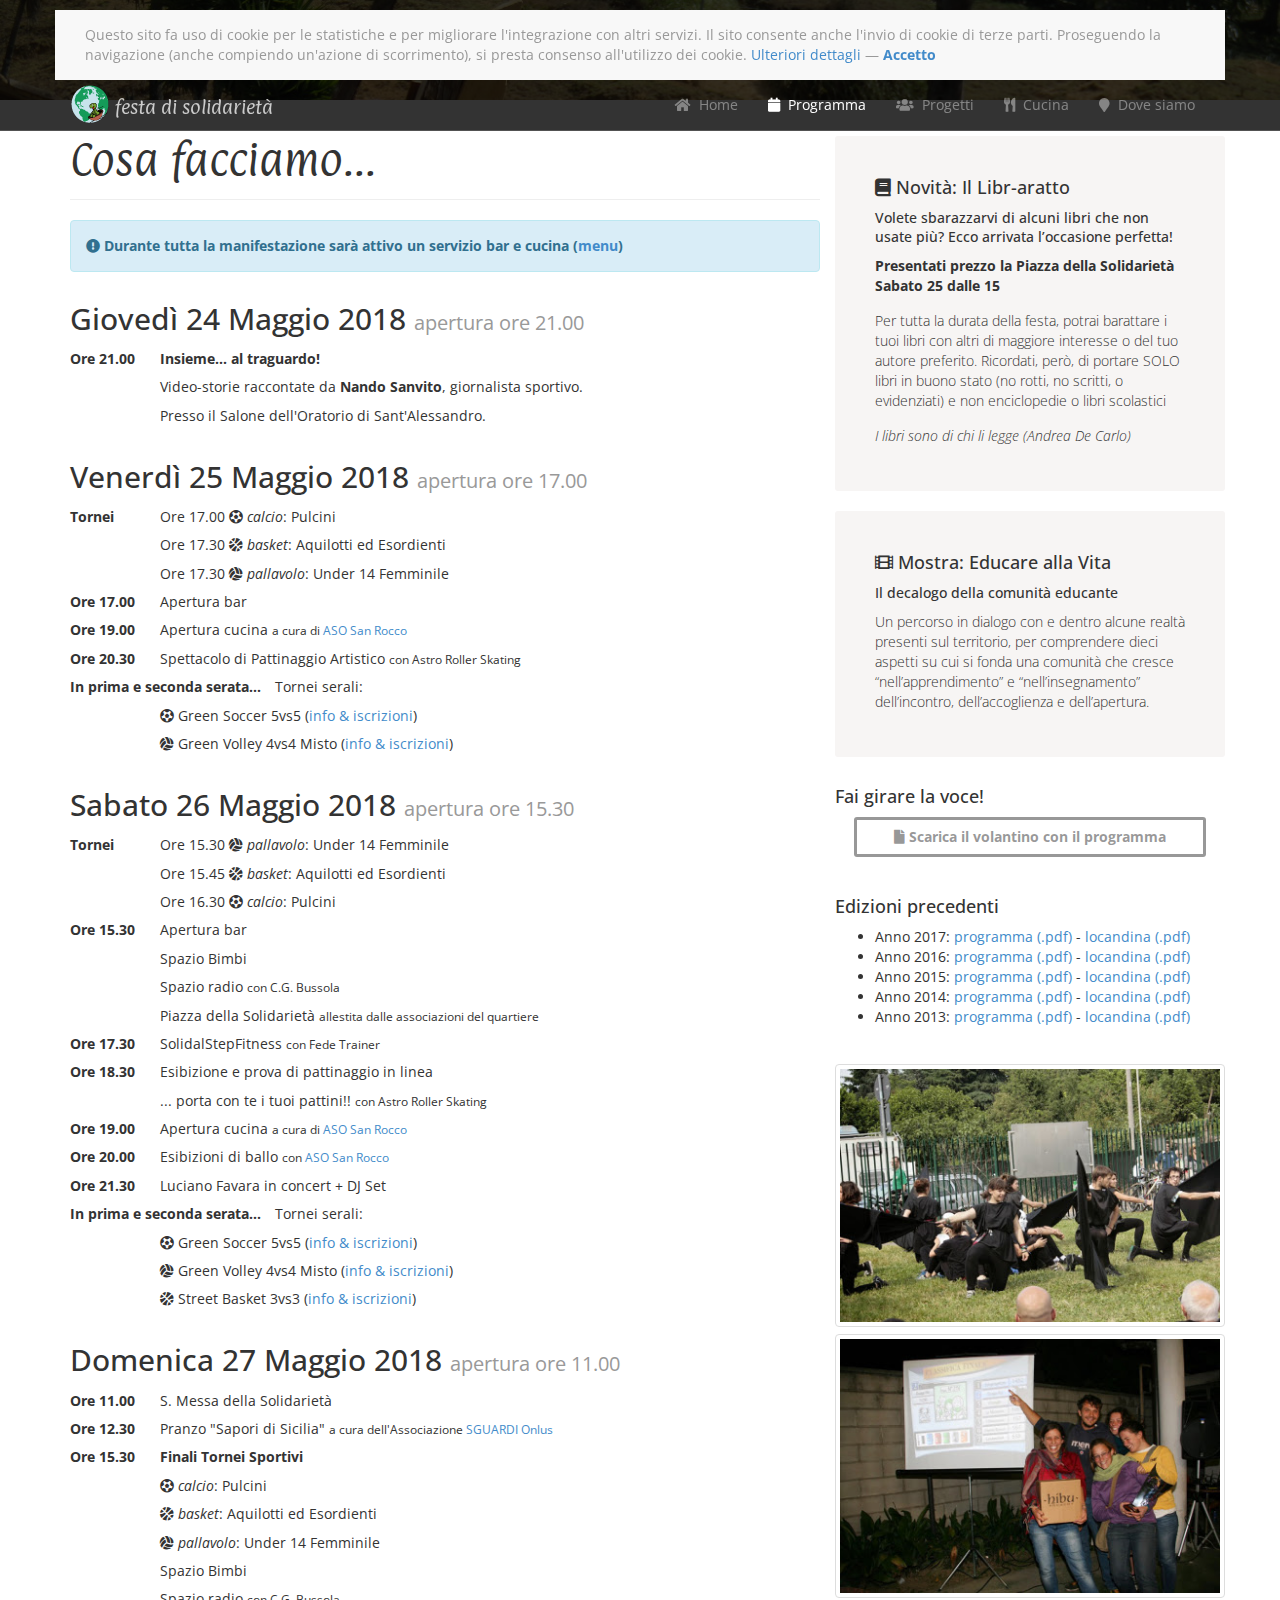
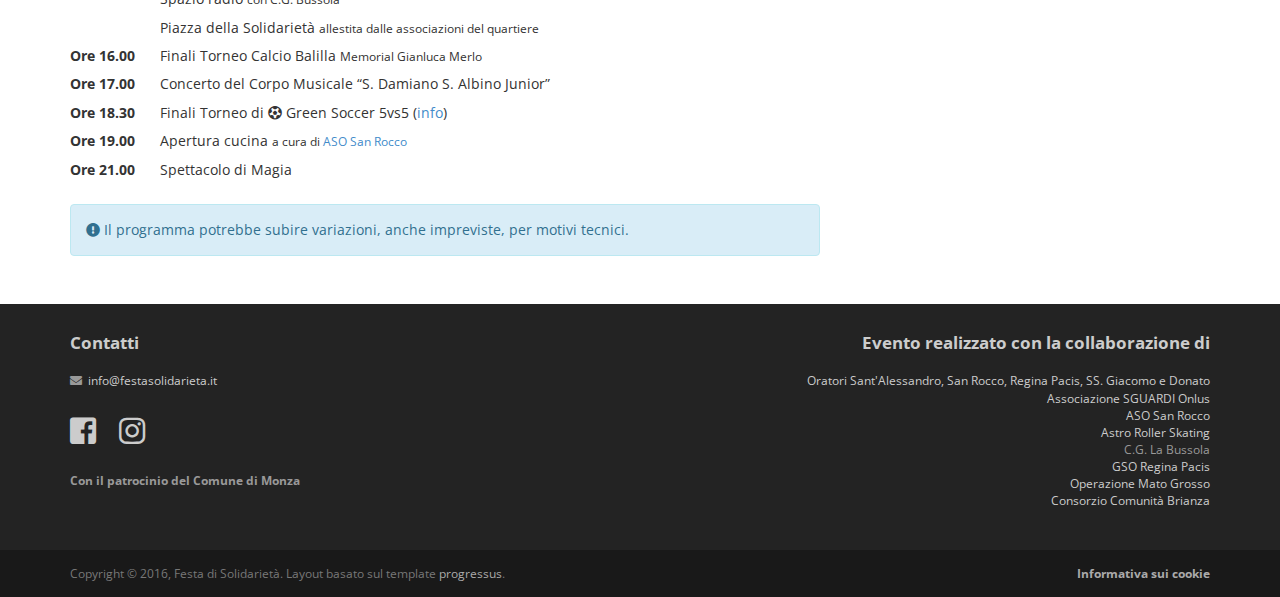
<file: programma.html>
<!DOCTYPE html>
<html lang="it">
<head>
    <meta charset="utf-8">
    <meta name="viewport"    content="width=device-width, initial-scale=1.0">
    <meta name="description" content="Festa di Solidariet&agrave;">

    <title>Festa di Solidariet&agrave; &middot; Cosa facciamo</title>

    <link rel="shortcut icon" href="assets/images/gt_favicon.png">

    <link rel="stylesheet" href="assets/css/bootstrap.min.css">
    <link rel="stylesheet" href="assets/css/fontawesome-all.min.css">

    <!-- Custom styles for our template -->
    <link rel="stylesheet" href="assets/css/bootstrap-theme.css" media="screen" >
    <link rel="stylesheet" href="assets/css/main.css">

    <!-- HTML5 shim and Respond.js IE8 support of HTML5 elements and media queries -->
    <!--[if lt IE 9]>
    <script src="assets/js/html5shiv.js"></script>
    <script src="assets/js/respond.min.js"></script>
    <![endif]-->
    
</head>

<body class="home">

    

    <!-- Fixed navbar -->
    <div class="navbar navbar-inverse navbar-fixed-top headroom	" >
        <div class="container navbar-default">
            <div id="cookieBanner" style="display:none;">
                <p class="navbar-text">
                Questo sito fa uso di cookie per le statistiche e per migliorare l'integrazione
                con altri servizi. Il sito consente anche l'invio di cookie di terze parti.
                Proseguendo la navigazione (anche compiendo un'azione di scorrimento), si presta consenso all'utilizzo dei cookie.
                <a class="noconsent" href="cookies.html">Ulteriori dettagli</a> &mdash;
                <b><a class="allowConsent" href="#">Accetto</a></b></p>
            </div>
        </div>
        <div class="container">
            <div class="navbar-header">
                <!-- Button for smallest screens -->
                <button type="button" class="navbar-toggle" data-toggle="collapse" data-target=".navbar-collapse"><span class="icon-bar"></span> <span class="icon-bar"></span> <span class="icon-bar"></span> </button>
                <a class="navbar-brand " href="index.html">
                    <img src="assets/images/logo.png" alt="Festa di Solidariet&agrave;">
                    <span>festa di solidariet&agrave;</span>
                </a>
            </div>
            <div class="navbar-collapse collapse">
                <ul class="nav navbar-nav pull-right">
                    
                    <li ><a href="index.html"><i class="fa fa-home"></i>&nbsp;&nbsp;Home</a></li>
                    
                    <li  class="active" ><a href="programma.html"><i class="fa fa-calendar"></i>&nbsp;&nbsp;Programma</a></li>
                    
                    <li ><a href="progetti.html"><i class="fa fa-users"></i>&nbsp;&nbsp;Progetti</a></li>
                    
                    <li ><a href="menu.html"><i class="fa fa-utensils"></i>&nbsp;&nbsp;Cucina</a></li>
                    
                    <li ><a href="dovesiamo.html"><i class="fa fa-map-marker"></i>&nbsp;&nbsp;Dove siamo</a></li>
                    
                </ul>
            </div><!--/.nav-collapse -->
        </div>
    </div> 
    <!-- /.navbar -->

    
    <header id="head" class="secondary"></header>
    

    
    <div class="container bottom-space">
        <div class="row">
            <!-- Article main content -->
            <article class="col-md-8 maincontent">
                <header class="page-header">
                    <h1 class="page-title">Cosa facciamo...</h1>
                </header>
                
<div class="alert alert-info" role="alert"><i class="fa
fa-exclamation-circle"></i>&nbsp;<strong>Durante tutta la manifestazione
sar&agrave; attivo un servizio bar e cucina (<a href="menu.html">menu</a>)</strong>
</div>

<h2>Gioved&igrave; 24 Maggio 2018 <small>apertura ore 21.00</small></h2>
<ul class="prog">
    <li><span class="prog-time">Ore 21.00</span><strong>Insieme... al traguardo!</strong></li>
    <li>Video-storie raccontate da <b>Nando Sanvito</b>, giornalista sportivo.</li>
    <li>Presso il Salone dell'Oratorio di Sant'Alessandro.</li>
</ul>


<h2>Venerd&igrave; 25 Maggio 2018 <small>apertura ore 17.00</small></h2>
<ul class="prog">
    <li><span class="prog-time">Tornei</span>Ore 17.00 <i><i class="fa fa-futbol"></i>&nbsp;calcio</i>: Pulcini</li>
    <li>Ore 17.30 <i class="fa fa-basketball-ball"></i>&nbsp;<i>basket</i>: Aquilotti ed Esordienti</li>
    <li>Ore 17.30 <i class="fa fa-volleyball-ball"></i>&nbsp;<i>pallavolo</i>: Under 14 Femminile</li>
    <li><span class="prog-time">Ore 17.00</span>Apertura bar</li>
    <li><span class="prog-time">Ore 19.00</span>Apertura cucina <small>a cura di <a href="http://www.asosanrocco.it">ASO San Rocco</a></small></li>
    <li><span class="prog-time">Ore 20.30</span>Spettacolo di Pattinaggio Artistico <small>con Astro Roller Skating</small></li>
    <li><span class="prog-time">In prima e seconda serata...</span>Tornei serali:</li>
    <li><i class="fa fa-futbol"></i>&nbsp;Green Soccer 5vs5 (<a target="_blank" href="https://www.facebook.com/events/152682518880108/">info &amp; iscrizioni</a>)</li>
    <li><i class="fa fa-volleyball-ball"></i>&nbsp;Green Volley 4vs4 Misto (<a target="_blank" target="_blank" href="https://www.facebook.com/events/808228359386127/">info &amp; iscrizioni</a>)</li>
</ul>

<h2>Sabato 26 Maggio 2018 <small>apertura ore 15.30</small></h2>
<ul class="prog">
    <li><span class="prog-time">Tornei</span>Ore 15.30 <i><i class="fa fa-volleyball-ball"></i>&nbsp;pallavolo</i>: Under 14 Femminile</li>
    <li>Ore 15.45 <i><i class="fa fa-basketball-ball"></i>&nbsp;basket</i>: Aquilotti ed Esordienti</li>
    <li>Ore 16.30 <i><i class="fa fa-futbol"></i>&nbsp;calcio</i>: Pulcini</li>
    <li><span class="prog-time">Ore 15.30</span>Apertura bar</li>
    <li>Spazio Bimbi</li>
    <li>Spazio radio <small>con C.G. Bussola</small></li>
    <li>Piazza della Solidariet&agrave; <small>allestita dalle associazioni del quartiere</small></li>
    <li><span class="prog-time">Ore 17.30</span>SolidalStepFitness <small>con Fede Trainer</small></li>
    <li><span class="prog-time">Ore 18.30</span>Esibizione e prova di pattinaggio in linea</li>
    <li>... porta con te i tuoi pattini!! <small>con Astro Roller Skating</small></li>
    <li><span class="prog-time">Ore 19.00</span>Apertura cucina <small>a cura di <a href="http://www.asosanrocco.it">ASO San Rocco</a></small></li>
    <li><span class="prog-time">Ore 20.00</span>Esibizioni di ballo <small>con <a href="http://www.asosanrocco.it">ASO San Rocco</a></small></li>
    <li><span class="prog-time">Ore 21.30</span>Luciano Favara in concert + DJ Set</li>
    <li><span class="prog-time">In prima e seconda serata...</span>Tornei serali:</li>
    	<li><i class="fa fa-futbol"></i>&nbsp;Green Soccer 5vs5 (<a target="_blank" href="https://www.facebook.com/events/152682518880108/">info &amp; iscrizioni</a>)</li>
    	<li><i class="fa fa-volleyball-ball"></i>&nbsp;Green Volley 4vs4 Misto (<a target="_blank" href="https://www.facebook.com/events/808228359386127/">info &amp; iscrizioni</a>)</li>
    	<li><i class="fa fa-basketball-ball"></i>&nbsp;Street Basket 3vs3 (<a target="_blank" href="https://www.facebook.com/events/2016596998603028/">info &amp; iscrizioni</a>)</li>
</ul>

<h2>Domenica 27 Maggio 2018 <small>apertura ore 11.00</small></h2>
<ul class="prog">
    <li><span class="prog-time">Ore 11.00</span>S. Messa della Solidariet&agrave;</li>
    <li><span class="prog-time">Ore 12.30</span>Pranzo "Sapori di Sicilia" <small>a cura dell'Associazione <a href="www.sguardionlus.it">SGUARDI Onlus</a></small></li>
    <li><span class="prog-time">Ore 15.30</span><b>Finali Tornei Sportivi</b></li>
    <li><i><i class="fa fa-futbol"></i>&nbsp;calcio</i>: Pulcini</li>
    <li><i><i class="fa fa-basketball-ball"></i>&nbsp;basket</i>: Aquilotti ed Esordienti</li>
    <li><i><i class="fa fa-volleyball-ball"></i>&nbsp;pallavolo</i>: Under 14 Femminile</li>
    <li>Spazio Bimbi</li>
    <li>Spazio radio <small>con C.G. Bussola</small></li>
    <li>Piazza della Solidariet&agrave; <small>allestita dalle associazioni del quartiere</small></li>
    <li><span class="prog-time">Ore 16.00</span>Finali Torneo Calcio Balilla <small>Memorial Gianluca Merlo</small></li>
    <li><span class="prog-time">Ore 17.00</span>Concerto del Corpo Musicale “S. Damiano S. Albino Junior”</li>
    <li><span class="prog-time">Ore 18.30</span>Finali Torneo di <i class="fa fa-futbol"></i>&nbsp;Green Soccer 5vs5 (<a target="_blank" href="https://www.facebook.com/events/152682518880108/">info</a>)</b></li>
    <li><span class="prog-time">Ore 19.00</span>Apertura cucina <small>a cura di <a href="http://www.asosanrocco.it">ASO San Rocco</a></small></li>
    <li><span class="prog-time">Ore 21.00</span>Spettacolo di Magia</li>
</ul>

<div class="alert alert-info top-margin"><i class="fa fa-exclamation-circle"></i>&nbsp;Il
    programma potrebbe subire variazioni, anche impreviste, per motivi tecnici. </div>

            </article>
            <!-- /Article -->

            <!-- Sidebar -->
            <aside class="col-md-4 sidebar sidebar-right">
                <div class="widget">
                    
<div class="row widget">
	<div class="col-xs-12 jumbotron">
        <h4><i class="fas fa-book"></i>&nbsp;Novità: Il Libr-aratto</h4>
        <h5>Volete sbarazzarvi di alcuni libri che non usate più? Ecco arrivata l’occasione perfetta!</h5>
        <p><strong>Presentati prezzo la Piazza della Solidarietà Sabato 25 dalle 15</strong></p>
        <p>Per tutta la durata della festa, potrai barattare i tuoi libri con altri di maggiore
interesse o del tuo autore preferito. Ricordati, però, di portare SOLO libri in buono stato
(no rotti, no scritti, o evidenziati) e non enciclopedie o libri scolastici</p>
        <p><i>I libri sono di chi li legge (Andrea De Carlo)</i></p>
	</div>
</div>

<div class="row widget">
    <div class="col-xs-12 jumbotron">
        <h4><i class="fas fa-film"></i>&nbsp;Mostra: Educare alla Vita</h4>
        <h5>Il decalogo della comunità educante</h5>
        <p>Un percorso in dialogo con e dentro
alcune realtà presenti sul territorio,
per comprendere dieci aspetti su cui si fonda una comunità che cresce “nell’apprendimento” e “nell’insegnamento” dell’incontro, dell’accoglienza e dell’apertura.</p>
    </div>
</div>

<div class="row widget">
    <h4>Fai girare la voce!</h4>
	<div class="col-xs-12 text-center">
		<p>	<a class="btn btn-default" href="downloads/pieghevole-fds-2018.pdf"><i class="fa fa-file"></i>&nbsp;Scarica il volantino con il programma</a></p>
		<!-- <p style="margin-bottom: 0;"><a class="btn btn-default" href="downloads/locandina-fds-2018.pdf"><i class="fa fa-file"></i>&nbsp;Scarica la locandina</a></p> -->
	</div>
</div>
<div class="row widget">
    <h4>Edizioni precedenti</h4>
    <ul>
        <li>Anno 2017: <a href="downloads/pieghevole-fds-2017.pdf">programma (.pdf)</a> - <a href="downloads/locandina-fds-2017.pdf">locandina (.pdf)</a></li>
    	<li>Anno 2016: <a href="downloads/pieghevole-fds-2016.pdf">programma (.pdf)</a> - <a href="downloads/locandina-fds-2016.pdf">locandina (.pdf)</a></li>
        <li>Anno 2015: <a href="downloads/volantino-fds-2015.pdf">programma (.pdf)</a> - <a href="downloads/locandina-fds-2015.pdf">locandina (.pdf)</a></li>
        <li>Anno 2014: <a href="downloads/volantino-fds-2014.pdf">programma (.pdf)</a> - <a href="downloads/locandina-fds-2014.pdf">locandina (.pdf)</a></li>
        <li>Anno 2013: <a href="downloads/volantino-fds-2013.pdf">programma (.pdf)</a> - <a href="downloads/locandina-fds-2013.pdf">locandina (.pdf)</a></li>
    </ul>
</div>
<div class="row widget">
	<img src="assets/images/giocoleria.jpg" class="img-responsive img-thumbnail img-sidebar">
	<img src="assets/images/drwhy.jpg" class="img-responsive img-thumbnail img-sidebar">
</div>

                </div>
            </aside>
            <!-- /Sidebar -->

        </div>
    </div>	<!-- /container -->

    

    <footer id="footer">
        <div class="footer1">
            <div class="container">
                <div class="row">
                    <div class="col-sm-4 widget">
                        <h3 class="widget-title">Contatti</h3>
                        <p class="widget-body">
                        <ul style="list-style-type: none;padding: 0">
                            <!--<li><i class="fa fa-phone"></i>&nbsp;&nbsp;+39 377 2594264</li>-->
                            <li><i class="fa fa-envelope"></i>&nbsp;&nbsp;<a href="mailto:info@festasolidarieta.it">info@festasolidarieta.it</a></li>
                        </ul>
                        </p>
                        <div class="follow-me-icons">
                            <a href="https://www.facebook.com/festasolidarieta"><i class="fab fa-facebook-square fa-2"></i></a>
                            <a href="https://instagram.com/festasolidarieta"><i class="fab fa-instagram fa-2 last"></i></a>
                        </div>
                        <p><strong>Con il patrocinio del Comune di Monza</strong></p>
                    </div>

                    <div class="col-sm-8 widget text-right">
                        <h3 class="widget-title">Evento realizzato con la collaborazione di</h3>
                            <p class="widget-body">
                            <ul style="list-style-type: none;padding: 0">
                                <li> <a href="http://www.parrocchieinsieme.org">Oratori Sant'Alessandro, San Rocco, Regina Pacis, SS. Giacomo e Donato</a></li>
                                <li><a href="http://www.sguardionlus.it">Associazione SGUARDI Onlus</a></li>
                                <li><a href="http://www.asosanrocco.it">ASO San Rocco</a></li>
                                <li><a href="http://www.astroskating.it">Astro Roller Skating</a></li>
                                <li>C.G. La Bussola</li>
                                <li><a href="http://www.gsoreginapacis.it">GSO Regina Pacis</a></li>
                                <li><a href="http://www.operazionematogrosso.it">Operazione Mato Grosso</a></li>
                                <li><a href="http://www.comunitamonzabrianza.it">Consorzio Comunit&agrave; Brianza</a></li>
                            </p>
                    </div>
                </div> <!-- /row of widgets -->
            </div>
        </div>

        <div class="footer2">
            <div class="container">
                <div class="row">
                    <div class="col-md-8 widget">
                        <div class="widget-body">
                            Copyright &copy; 2016, Festa di Solidariet&agrave;.
                            Layout basato sul template <a href="https://github.com/pozh/Progressus/" rel="designer">progressus</a>.
                        </div>
                    </div>
                    <div class="col-md-4 widget">
                        <div class="widget-body text-right">
                            <b><a class="noconsent" href="cookies.html">Informativa sui cookie</a></b>
                        </div>
                    </div>
                </div>
            </div>
        </div>

    </footer>

    <script src="assets/js/jquery.min.js"></script>
    <script src="assets/js/cookieconsent.js"></script>
    <script src="assets/js/bootstrap.min.js"></script>
    <script src="assets/js/headroom.min.js"></script>
    <script src="assets/js/jQuery.headroom.min.js"></script>
    <script src="assets/js/template.js"></script>

    <script src="assets/js/google-map.js"></script>
    
</body>
</html>
</file>
<file: assets/css/main.css>
@import url(//fonts.googleapis.com/css?family=Paprika);
@import url(//fonts.googleapis.com/css?family=Open+Sans:300,400,700);

body {
	font-family: "Open Sans", Helvetica, Arial, sans-serif;
}

/* Header */
#head {
	min-height: 700px;
	padding-top: 175px;
	text-align: center;
	color:white;
	font-family:"Open sans", Helvetica, Arial;
	font-weight:300;
	font-size: 1.2em;
}

#head-carousel {
	position: absolute;
	min-height:700px;
	width: 100%;
}

#head.secondary {
	background:#181015 url( ../images/carousel_1.jpg) no-repeat;
    background-size: cover;
    -moz-background-size: cover;
	height:100px;
	min-height: 100px;
	padding-top:0px;
}

#head .container {
	max-width: 680px;
	color:rgb(0,0,0);
	color:rgba(0,0,0,0.75);
	margin-bottom:25px;
}

#head .lead {
	font-family:"Paprika", Helvetica, Arial;
	font-size:50px;
	margin-bottom:6px;
	line-height:1.15em;
}

#head .tagline {
	margin-bottom:25px;
}

#head .tagline a {
	color:#000;
}

#head .btn {
	margin-top: 1em;
}

#head .btn-default {
	text-shadow: none;
	background:transparent;
	color:rgb(80,80,80);
	color:rgba(0,0,0,.5);
	-webkit-box-shadow:inset 0px 0px 0px 3px rgba(0,0,0,.5);
	-moz-box-shadow:inset 0px 0px 0px 3px rgba(0,0,0,.5);
	box-shadow:inset 0px 0px 0px 3px rgba(0,0,0,.5);
	background: transparent;
}

#head .btn-default:hover,
#head .btn-default:focus {
	color:rgba(0,0,0,.8);
	-webkit-box-shadow:inset 0px 0px 0px 3px
	rgba(0,0,0,.8);
	-moz-box-shadow:inset 0px 0px 0px 3px
	rgba(0,0,0,.8);
	box-shadow:inset 0px 0px 0px 3px 
	rgba(0,0,0,.8);
	background: transparent;
}

#head .btn-default:active, 
#head .btn-default.active { 
	color:#000;
	-webkit-box-shadow:inset 0px 0px 0px 3px #000;
	-moz-box-shadow:inset 0px 0px 0px 3px #000;
	box-shadow:inset 0px 0px 0px 3px #000;
	background: transparent;
}

.navbar-brand {
	font-family: "Paprika";
}

@media (max-width: 767px) {
	#head {
		min-height:750px;
		padding-top:95px;
	}
	#head .lead { font-size: 34px; }
	.fb-page {
		margin-top: 1em;
	}
	#footer {
		text-align: center !important;
	}
	#footer .text-right {
		text-align: center !important;	
	}
	#head-carousel {
		display: none;
	}

	#head {
		background: url(../images/carousel_1.jpg) no-repeat;
	    background-size: cover;
	    -moz-background-size: cover;
	}
}

@media (min-width: 768px) {

	.carousel .item {
		background: #181015;
		height: 700px;
		width: 100%;
	}

	.carousel .one {
	    background: url(../images/carousel_1.jpg) no-repeat;
	    background-size: cover;
	    -moz-background-size: cover;
	}
	.carousel .two {
	    background: url(../images/carousel_2.jpg) no-repeat;
	    background-size: cover;
	    -moz-background-size: cover;
	}
	.carousel .three {
	    background: url(../images/carousel_3.jpg) no-repeat;
	    background-size: cover;
	    -moz-background-size: cover;
	}
	.carousel .four {
	    background: url(../images/carousel_4.jpg) no-repeat;
	    background-size: cover;
	    -moz-background-size: cover;
	}
	.carousel .five {
	    background: url(../images/carousel_5.jpg) no-repeat;
	    background-size: cover;
	    -moz-background-size: cover;
	}
	.carousel .six {
	    background: url(../images/carousel_6.jpg) no-repeat;
	    background-size: cover;
	    -moz-background-size: cover;
	}

	.carousel .seven {
	    background: url(../images/carousel_7.jpg) no-repeat;
	    background-size: cover;
	    -moz-background-size: cover;
	}

	.carousel .eight {
	    background: url(../images/carousel_8.jpg) no-repeat;
	    background-size: cover;
	    -moz-background-size: cover;
	}

	#head .jumbotron {
		position: relative;
		z-index: 2;
	}

}

.title-font {
	font-family: "Paprika";
}

/* Autohide navbar */
.slideUp { top:-100px; }
.headroom { -webkit-transition: all 0.4s ease-out; -moz-transition: all 0.4s ease-out; -o-transition: all 0.4s ease-out; transition: all 0.4s ease-out; }

/* Highlights (in jumbotron in most cases) */
.highlight { margin-top:40px; }
	.h-caption { text-align: center; } 
	.h-caption i { display:block; font-size: 54px; color:#382526; margin-bottom:36px; }
	.h-caption h4 { color:#382526; font-size: 16px; font-weight: bold; margin-bottom:20px; }
	.h-body {}

/* Typography */
h1 {font-family: "Paprika", Helvetica, Arial, sans-serif;}
h2, h3, h4, h5, h6 { font-family:"Open sans", Helvetica, Arial, sans-serif; }
h1, .h1, h2, .h2, h3, .h3 { margin-top:30px; } 
blockquote { font-style: italic; font-family: Georgia, serif; color:#999; margin:30px 0 30px; }
label { color: #777; }
.thin { font-weight:300; }
.page-title { margin-top:20px; font-weight:300; }
.text-muted { color:#888; }
.breadcrumb { background:none; padding:0; margin:30px 0 0px 0; }
ul.list-spaces li{ margin-bottom:10px; }

/* Helpers */
.container-full { margin: 0 auto; width: 100%; }
.top-space { margin-top: 60px; }
.bottom-space { margin-bottom: 2em; }
.top-margin { margin-top:20px; }

img { max-width:100%; }
img.pull-right { margin-left: 10px; }
img.pull-left { margin-right: 10px; }
#map { width:100%; height:280px; }
#social { margin-top:50px; margin-bottom:50px; }
	#social .wrapper { width:340px; margin:0 auto; }

/* Main content block */
.maincontent { }

/* Sidebars */
.sidebar { padding-top:36px; padding-bottom:30px; }
	.sidebar .widget { margin-bottom:20px; }
	.sidebar h1, .sidebar .h1, .sidebar h2, .sidebar .h2, .sidebar h3, .sidebar .h3 { margin-top:20px; } 

/* Footer */
.footer1 { background: #232323; padding: 30px 0 0 0; font-size: 12px; color: #999; }
	.footer1 a { color: #ccc; }
		.footer1 a:hover {color: #fff; }
	.footer1 .widget { margin-bottom:30px; }		
	.footer1 .widget-title { font-size: 17px; font-weight: bold; color: #ccc; margin: 0 0 20px; }
	.footer1 .entry-meta { border-top: 1px solid #ccc; border-bottom: 1px solid #ccc; margin: 0 0 35px 0; padding: 2px 0; color: #888888; font-size: 12px; font-size: 0.75rem; }
		.footer1 .entry-meta a { color: #333333; }
		.footer1 .entry-meta .meta-in { border-top: 1px solid #ccc; border-bottom: 1px solid #ccc; padding: 10px 0; }
	.follow-me-icons { font-size:30px; margin-top: 20px; margin-bottom: 20px; }		
		.follow-me-icons i { margin:0 15px 0 0; }
		.follow-me-icons .last {margin: 0;}		

.footer2 { background: #191919; padding: 15px 0; color: #777; font-size: 12px; }
	.footer2 a { color: #aaa; }
		.footer2 a:hover { color: #fff; }
		.footer2 p { margin: 0; }

	.widget-simplenav { margin-left:-5px; }		
	.widget-simplenav a{ margin:0 5px; }

.prog {
	list-style-type: none;
	padding: 0;
}

.prog .prog-time {
	display: inline-block;
	font-weight: bold;
	padding-right: 0.3em;
	margin-right: 10px;
	min-width: 80px;
	margin-left: -90px;
}

.prog li {
	padding-top: 0.3em;
	padding-bottom: 0.3em;
	padding-left: 90px;
}

.food-list {
	list-style-type: none;
	padding: 0;
}

.food-list li {
	display: inline-block;
	border: 1px solid black;
	padding: 0.4em;
	margin: 0.1em 0.1em 0.4em 0.1em;
	-webkit-border-radius: 4px; -moz-border-radius: 4px; border-radius: 4px;
	border-color:rgb(80,80,80);
	border-color: rgba(0, 0, 0, .5);
}

.img-sidebar {
	width: 390px;
    margin: 0.5em auto;
    display: block;
}

.fb-page {
	margin-top: 30px;
}

.fb_iframe_widget {
	display: block !important;
}

.fb_iframe_widget span {
	display: block !important;
	margin: 0 auto !important;
}
</file>
